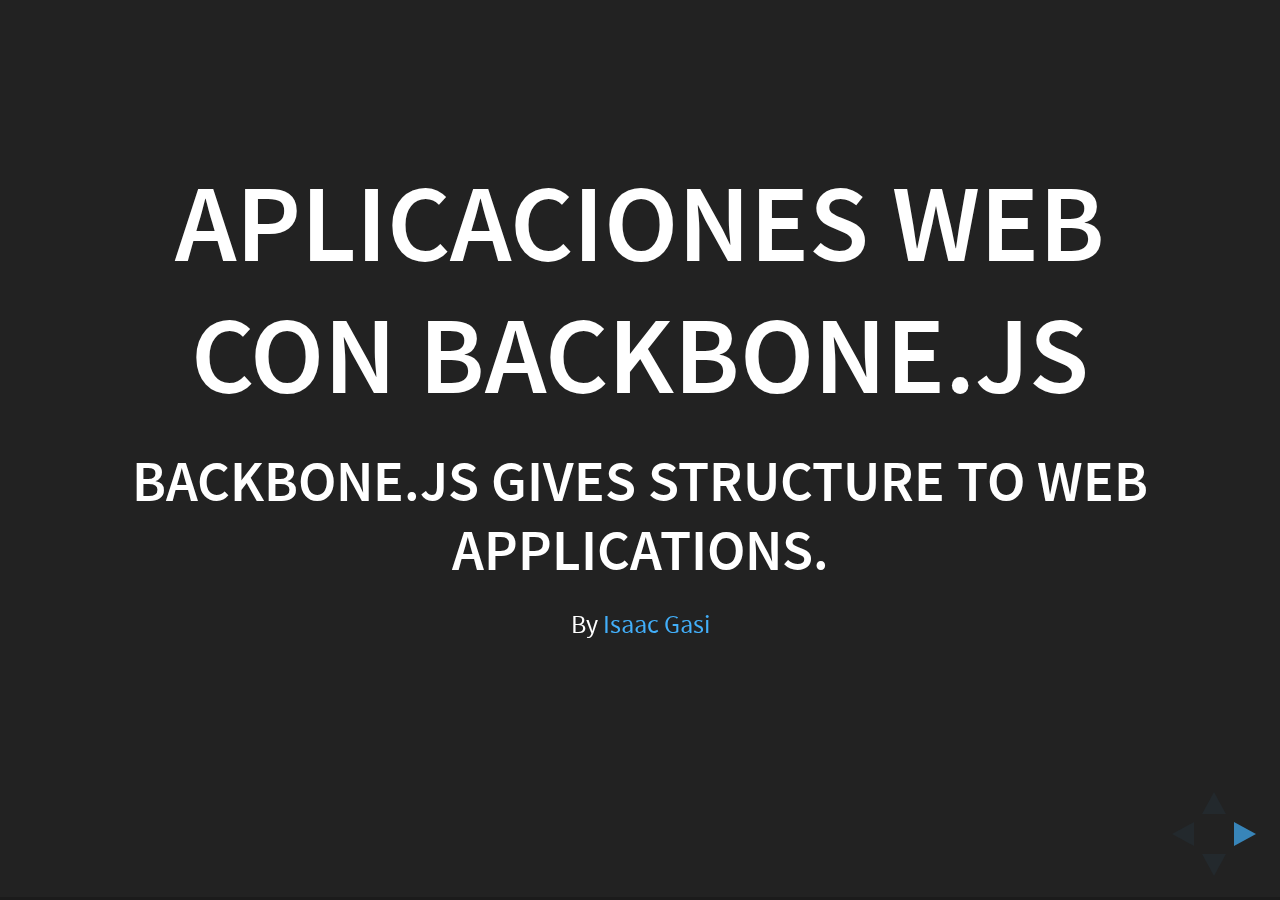
<file: meetuPHP/web-app-backbonejs.html>
<!doctype html>
<html lang="en">

	<head>
		<meta charset="utf-8">

		<title>Aplicaciones Web con Backbone.js - by igasi</title>

		<meta name="description" content="A framework for easily creating WEB Apps and SPAs">
		<meta name="author" content="Hakim El Hattab">

		<meta name="apple-mobile-web-app-capable" content="yes" />
		<meta name="apple-mobile-web-app-status-bar-style" content="black-translucent" />

		<meta name="viewport" content="width=device-width, initial-scale=1.0, maximum-scale=1.0, user-scalable=no, minimal-ui">

		<link rel="stylesheet" href="css/reveal.css">
		<link rel="stylesheet" href="css/theme/black.css" id="theme">

		<!-- Code syntax highlighting -->
		<link rel="stylesheet" href="lib/css/zenburn.css">

		<!-- Printing and PDF exports -->
		<script>
			var link = document.createElement( 'link' );
			link.rel = 'stylesheet';
			link.type = 'text/css';
			link.href = window.location.search.match( /print-pdf/gi ) ? 'css/print/pdf.css' : 'css/print/paper.css';
			document.getElementsByTagName( 'head' )[0].appendChild( link );
		</script>

		<!--[if lt IE 9]>
		<script src="lib/js/html5shiv.js"></script>
		<![endif]-->
	</head>

	<body>

		<div class="reveal">

			<!-- Any section element inside of this container is displayed as a slide -->
			<div class="slides">
				<section>
					<h1>Aplicaciones Web con Backbone.js</h1>
					<h3>Backbone.js gives structure to web applications.</h3>
					<p>
						<small>By <a href="http://igasi.github.io/">Isaac Gasi</a> </small>
					</p>
				</section>

				<section>
					<section>
						<h2>Introducción</h2>
						<p>
							La meta de toda arquitectura es <strong>construir algo bien hecho</strong>.
						</p>
						<p>
							En nuestro caso, queremos que nuestro código sea:
							<ul>
								<li>Funcional</li>
								<li>Legible y Entendible</li>
								<li>Mantenible y Durarero </li>
								<li>Bonito (¿Por qué no?)</li>
							</ul>
						</p>
					</section>
					<section>
						<h2>Y la realidad es</h2>
						<img width="" height="500" data-src="wabjs-img/codeugly.png">
					</section>
					<section>
						<h2>Es por eso que</h2>
						<p>
							Frameworks modernos de JavaScript y librerías te pueden brindar una structura y organización en tus proyectos, el establecimiento de una base mantenible desde el principio.
						</p>
						<p>
							Backbone.js es precisamente uno de estos Frameworks, es OpenSource, basado en jQuery, es ligero, simple, e implementa una variación del modelo MVC.
						</p>
					</section>
				</section>

				<!-- Example of nested vertical slides -->
				<section>
					<section>
						<h2>¿Qué es MVC?</h2>
						<p>
						Un camino fácil para la organización de su código utilizando variaciones de un patrón conocido.
						</p>
						<br>
						<p>
							MVC
							<br>
							Model-View-Controller 
							<br>
							(Modelo - Vista - Controlador)
						</p>
					</section>
					<section>
						<h2>Models</h2>
						<p>
						Representan un dominio específico de conocimiento y los datos de  en una aplicación. 
						<br>
						Piense en esto como un "tipo" de datos que puede modelar - como un usuario, fotos, o una nota de ToDo.
						</p>
					</section>
					<section>
						<h2>Views</h2>
						<p>
							Típicamente constituyen la interfaz de usuario en una aplicación (por ejemplo, markup y plantillas)
							<br>
							Pero no tiene que ser necesariamente sólo esto. 
							<br>
							Observan modelos, pero no se comunican directamente con ellos.
						</p>
					</section>
					<section>
						<h2>Controllers</h2>
						<p>
							Manejan la entrada de datos (por ejemplo, los clics, las acciones del usuario) y actualizan los modelos.
						</p>
					</section>
					<section>
						<h2>Por lo tanto, En una aplicación MVC:</h2>
						<ul>
							<li>La entrada del usuario actúa sobre controladores</li>
							<li>Los controladores actualizan los modelos</li>
							<li>Las vistas observan los modelos y actualizan la interfaz de usuario cuando se producen cambios</li>
						</ul>
						<img width="" height="350" data-src="wabjs-img/mvcprocess.png">  
					</section>
					<section>
						<h2>JavaScript MVC frameworks</h2>
						<p>
							No siempre siguen estrictamente el patrón anterior. Algunas soluciones (incluyendo Backbone.js) <strong>fusionan la responsabilidad del controlador en la vista</strong>, mientras que otros enfoques añaden componentes adicionales en la mezcla.
						</p>
					</section>
					<section>
						<h2>Por esta razón,</h2>
						<p>
							nos referimos a algunos Frameworks (en este caso Backbone.js) como un  modelo <strong>MV*</strong>
						</p>
						<img width="" height="450" data-src="wabjs-img/backbone_mvc.png">
					</section>
				</section>
					
				<section>
					<section>
						<h2>Backbone.js</h2>
						<p>
							Es una librería JavaScript ligera que añade estructura a su código del lado del cliente (browser). Esto hace que sea fácil de manejar y desacoplar las partes en su aplicación, dejándole con código que es más fácil de mantener a largo plazo.
						</p>
						<img width="" height="250" data-src="wabjs-img/backbone.png">
					</section>

					<section>
						<h2>en pocas palabras</h2>
						<img width="" height="350" data-src="wabjs-img/backbone3.jpg">
					</section>

					<section>
						<p>
							Desarrolladores suelen utilizar las bibliotecas como Backbone.js para crear aplicaciones de una sola página (SPAs). SPAs son aplicaciones web que se cargan en el navegador y luego reaccionan a los cambios de datos en el lado del cliente sin necesidad de que la página completa sea actualizada desde el servidor. More UX :)
						</p>
					</section>

					<section>
						<h2>Datos rápidos</h2>
						<ul>
							<li class="fragment">
							Componentes básicos: Modelo, Vista, Colección, Router. Hace cumplir su propio sabor de MV*
							</li>
							<li class="fragment">
								Comunicación basada en eventos entre Vistas y modelos. Es relativamente sencillo añadir detectores de eventos a cualquier atributo en un modelo, dando a los desarrolladores un control detallado sobre qué cambios en la vista.
							</li>
							<li class="fragment">
								Soporta enlaces de datos a través de eventos manuales o un Key-value observing (KVO) library.
							</li>
						</ul>
					</section>
					<section>
						<ul>
							<li class="fragment">
								Soporte para interfaces RESTful fuera de la caja (fuera de backbone), por lo que los modelos pueden ser fácilmente vinculado a un backend.
							</li>
							<li class="fragment">
								Extensivo sistema de eventos, es trivial agregar soporte.
							</li>
							<li class="fragment">
								Los prototipos pueden ser instanciados con la palabra reservada new.
							</li>
							<li class="fragment">
								Puedes ocupar el sistema de plantillas que desees, sin embargo, underscore viene por default.
							</li>
							<li class="fragment">
								Convenciones claras y flexibles para aplicaciones de estructuración. Backbone no fuerza el uso de todos sus componentes y puede trabajar con sólo aquellos necesarios
							</li>
						</ul>
					</section>
				</section>
				<section>
					<h1>IMPLEMENTACIÓN</h1>
				</section>
				<section>
					<h2>Como configuiramos</h2>

					<p>
						Basta con poner estas tres líneas, preferentemente al final del body (cuestiones de rendimiento)
					</p>

					<pre><code data-trim contenteditable>

<script src="https://ajax.googleapis.com/ajax/libs/jquery/1.9.1/jquery.min.js"></script>
<script src="http://documentcloud.github.com/underscore/underscore-min.js"></script>
<script src="http://documentcloud.github.com/backbone/backbone-min.js"></script>

					</code></pre>
				</section>

				<section>
					<section>
						<h2>Conceptos básicos</h2>
						<ul>
							<li class="fragment">Models: contienen datos para una aplicación, así como la lógica de todo estos datos</li>
							<li class="fragment">Views: no contienen el código HTML para su aplicación; contienen la lógica detrás de la presentación de los datos del modelo para el usuario</li>
							<li class="fragment">Template: Contiene el HTML base para presentar los datos</li>
							<li class="fragment">Collections: son un conjunto de modelos</li>
							<li class="fragment">Routers:  proporcionan una forma para que usted conecte URL (ya sean fragmentos de hash #, o reales) de las partes de su aplicación</li>
							<li class="fragment">Events: son una inversión básica de control; cuando sucede algo, debes hacer esto</li>
						</ul>
					</section>
				</section>
				
				<section>
					<section data-markdown>
						<script type="text/template">
							## Models

							Podemos usar un modelo simplemente definiendo

							```
							var Todo = Backbone.Model.extend({});
							```

							De esta manera podremos instanciar nuestro propio modelo

							```
							var todo2 = new Todo({
							  title: 'Check the attributes of both model instances in the console.',
							  completed: true
							});
							```

						</script>
					</section>
					<section data-markdown>
						<script type="text/template">
							## Extendiendo y definiendo nuestro modelo

							```
							var Todo = Backbone.Model.extend({
							  // Default todo attribute values
							  defaults: {
							    title: '',
							    completed: false
							  },

							  initialize: function(){
							    console.log('This model has been initialized.');
							    this.on('change:title', function(){
							        console.log('Title value for this model has changed.');
							    });
							  },

							  setTitle: function(newTitle){
							    this.set({ title: newTitle });
							  }
							});

							```
						</script>
					</section>
					<section data-markdown>
						<script type="text/template">
							## Ocupando nuestro modelo

							```
							var myTodo = new Todo();

							// Both of the following changes trigger the listener:
							myTodo.set('title', 'Check what\'s logged.');
							myTodo.setTitle('Go fishing on Sunday.');

							// But, this change type is not observed, so no listener is triggered:
							myTodo.set('completed', true);
							console.log('Todo set as completed: ' + myTodo.get('completed'));

							// Above logs:
							// This model has been initialized.
							// Title value for this model has changed.
							// Title value for this model has changed.
							// Todo set as completed: true

							```
						</script>
					</section>
					<section>
						<h2>
							Conclusión
						</h2>
						<p>
							Los modelos son muy utilies para definir la informaicón que vamos a definir en nuestra aplicación.
						</p>
						<p>
							En ellos se encuentra el puente para que los datos se estructuren y la información sea facilmente accesible.
						</p>
						<p>
							Definir correctamente nuestros modelos puede ayudar a que nuestro desarrollo se vuelva fácil.
						</p>
					</section>
				</section>
				
				<section>
					<section data-markdown>
						<script type="text/template">
							## Views

							Para definir una View 

							```
							var Todo = Backbone.View.extend({});
							```

							Sin embargo, a diferencia de los modelos, las Views necesitan definirse concretamente desde el principio, ya que en ellas además de escuchar a los modelos, se encarga de manejar el flujo de la aplicación.

						</script>
					</section>
					<section data-markdown>
						<script type="text/template">
							## Empecemos por la propiedad central

							**el** 

							es básicamente una referencia a un elemento del DOM y todas las vistas deben tener uno.

							```
							var TodosView = Backbone.View.extend({
							  tagName: 'ul', // required, but defaults to 'div' if not set
							  className: 'container', // optional, you can assign multiple classes to 
							                          // this property like so: 'container homepage'
							  id: 'todos' // optional
							});

							var todosView = new TodosView();
							console.log(todosView.el); // logs <ul id="todos" class="container"></ul>

							```
						</script>
					</section>
					<section data-markdown>
						<script type="text/template">
							## Definiendo el

							Si el elemento ya existe en la página, se puede establecer el como un selector CSS que coincide con el elemento.

							En una view ya instanciada
							```
							var todosView = new TodosView({el: $('#footer')});

							```
							
							O en desde la definición de la view
							```
							var TodosView = Backbone.View.extend({
							  el: '#footer'
							});
							```
						</script>
					</section>
					<section data-markdown>
						<script type="text/template">
							## Definamos una View típica 

							```
							var TodoView = Backbone.View.extend({

							  tagName:  'li',

							  // Cache the template function for a single item.
							  todoTpl: _.template( "An example template" ),

							  events: {
							    'dblclick label': 'edit',
							    'keypress .edit': 'updateOnEnter',
							    'blur .edit':   'close'
							  },

							  initialize: function (options) {
							    // In Backbone 1.1.0, if you want to access passed options in
							    // your view, you will need to save them as follows:
							    this.options = options || {};
							  },

							  // Re-render the title of the todo item.
							  render: function() {
							    this.$el.html( this.todoTpl( this.model.attributes ) );
							    this.input = this.$('.edit');
							    return this;
							  },

							  edit: function() {
							    // executed when todo label is double clicked
							  },

							  close: function() {
							    // executed when todo loses focus
							  },

							  updateOnEnter: function( e ) {
							    // executed on each keypress when in todo edit mode,
							    // but we'll wait for enter to get in action
							  }
							});

							var todoView = new TodoView();

							// log reference to a DOM element that corresponds to the view instance
							console.log(todoView.el); // logs <li></li>

							```
							
						</script>
					</section>
					<section>
						<h2>
							Conclusión
						</h2>
						<p>
							Las Views se encargan de encaminar los datos para que se muestren con un template especifico.
						</p>
						<p>
							También se encargan de tener el control/flujo de la aplicación, la interacción con usuario a través de eventos.
						</p>
						<p>
							Entonces las View se encargan de interactuar entre Usuario - DOM - Datos
						</p>
					</section>
				</section>

				<section>
					<section data-markdown>
						<script type="text/template">
							## Collections

							Normalmente, cuando se crea una colección usted también necesita definir una propiedad que especifica el tipo de modelo que su colección contendrá.

							```
							var Todo = Backbone.Model.extend({
							  defaults: {
							    title: '',
							    completed: false
							  }
							});

							var TodosCollection = Backbone.Collection.extend({
							  model: Todo
							});
							```

						</script>
					</section>
					<section data-markdown>
						<script type="text/template">
							## Interactuando con Collections

							```
							var Todo = Backbone.Model.extend({
							  defaults: {
							    title: '',
							    completed: false
							  }
							});

							var TodosCollection = Backbone.Collection.extend({
							  model: Todo
							});

							var a = new Todo({ title: 'Go to Jamaica.'}),
							    b = new Todo({ title: 'Go to China.'}),
							    c = new Todo({ title: 'Go to Disneyland.'});

							var todos = new TodosCollection([a,b]);
							console.log("Collection size: " + todos.length);
							// Logs: Collection size: 2

							todos.add(c);
							console.log("Collection size: " + todos.length);
							// Logs: Collection size: 3

							todos.remove([a,b]);
							console.log("Collection size: " + todos.length);
							// Logs: Collection size: 1

							todos.remove(c);
							console.log("Collection size: " + todos.length);
							// Logs: Collection size: 0

							```
						</script>
					</section>
					<section data-markdown>
						<script type="text/template">
							## Recuperando modelos

							```
							var myTodo = new Todo({title:'Read the whole book', id: 2});

							// pass array of models on collection instantiation
							var todos = new TodosCollection([myTodo]);

							var todo2 = todos.get(2);

							// Models, as objects, are passed by reference
							console.log(todo2 === myTodo); // true
							```
						</script>
					</section>
					<section>
						<h2>
							Conclusión
						</h2>
						<p>
							Las colleciones son muy utiles para manejar grupos de información con estructuras similares, por ejemplo, una lista de usuarios, lista de libros, lista de tareas. 
						</p>
						<p>
							La interacción con las collecciones es muy simple, a atrvés de ella podemos encontrar uno o varios modelos que necesitamos para interacción con nuestra view.
						</p>
						<p>
							Las colecciones también implementan eventos, por lo cual, escuchar cuando se agrega, elimina, edita, o inlcusive resetar toda la colección es muy simple, esto facilita el uso dentro de las views.
						</p>
					</section>
				</section>

				<section>
					<section data-markdown>
						<script type="text/template">
							## RESTful Persistence

							Hasta el momento, todos nuestros datos de ejemplo se ha creado en el navegador. Para la mayoría de aplicaciones de una sola página, los modelos se derivan de un almacén de datos que reside en un servidor. Esta es un área en la que Backbone simplifica dramáticamente el código que se tiene que escribir para realizar la sincronización REST con un servidor a través de una API simple en sus modelos y colecciones.

							```
							Collections.fetch();
							```

						</script>
					</section>
					<section data-markdown>
						<script type="text/template">
							## Recuperando modelos del server

							```
							var Todo = Backbone.Model.extend({
							  defaults: {
							    title: '',
							    completed: false
							  }
							});

							var TodosCollection = Backbone.Collection.extend({
							  model: Todo,
							  url: '/todos'
							});

							var todos = new TodosCollection();
							todos.fetch(); // sends HTTP GET to /todos

							```
							Recupera un conjunto de modelos desde el servidor en forma de una matriz JSON mediante el envío de una solicitud HTTP GET a la URL especificada por la propiedad url de la colección.
						</script>
					</section>
					<section data-markdown>
						<script type="text/template">
							## Guardando modelos en el server

							Los cambios a los modelos se realizan individualmente utilizando el método del modelo de save(). Cuando save() se llama en un modelo que era inverosímil desde el servidor, se construye una URL añadiendo id del modelo a la URL de la colección y envía un PUT HTTP al servidor. 

							Si el modelo es una nueva instancia que se creó en el navegador (es decir, no tiene un id) entonces un HTTP POST se envía a la URL de la colección. Collections.create() se puede utilizar para crear un nuevo modelo a la colección, y enviarlo al servidor en una sola llamada al método.
						</script>
					</section>
					<section data-markdown>
						<script type="text/template">
							## Guardando modelos del server

							```
							var Todo = Backbone.Model.extend({
							  defaults: {
							    title: '',
							    completed: false
							  }
							});

							var TodosCollection = Backbone.Collection.extend({
							  model: Todo,
							  url: '/todos'
							});

							var todos = new TodosCollection();
							todos.fetch();

							var todo2 = todos.get(2);
							todo2.set('title', 'go fishing');
							todo2.save(); // sends HTTP PUT to /todos/2

							todos.create({title: 'Try out code samples'}); // sends HTTP POST to /todos and adds to collection
							```
							
						</script>
					</section>
					<section data-markdown>
						<script type="text/template">
							## Eliminando modelos del server

							A diferencia Collection.remove() que sólo elimina un modelo de una colección, Model.destroy() también enviará un DELETE HTTP a la URL de la colección.

							```
							var Todo = Backbone.Model.extend({
							  defaults: {
							    title: '',
							    completed: false
							  }
							});

							var TodosCollection = Backbone.Collection.extend({
							  model: Todo,
							  url: '/todos'
							});

							var todos = new TodosCollection();
							todos.fetch();

							var todo2 = todos.get(2);
							todo2.destroy(); // sends HTTP DELETE to /todos/2 and removes from collection
							```
							
						</script>
					</section>

					<section>
						<h2>
							Conclusión
						</h2>
						<p>
							Consumir una APIRest es totalmente fácil implementadolos desde una colleción de datos. 
						</p>
						<p>
							Es importante que el Backend con el cuál se este sincronizando este configurado para una comunicación a través de url semánticas.
						</p>
						<p>
							En concreto consumir web services lo hace Backbone por nosotros, entonces sólo nos debemos concentrar en que nuestras colleciones esten debidamente comunicadas con las Views, es decir, dedicardos por completo a nuestra App.
						</p>
					</section>
				</section>

				<section>
					<section data-markdown>
						<script type="text/template">
							## Routers

							En Backbone, routers proporcionan una forma para que usted conecte URL (fragmentos ya sea de hash #, o real) de las partes de su aplicación. 
							Cualquier pieza de la aplicación que quieres ser bookmarkable, compartible, y de vuelta-button-poder, necesita una dirección URL.

							```
							http://example.com/#about
							http://example.com/#search/seasonal-horns/page2
							```


						</script>
					</section>
					<section data-markdown>
						<script type="text/template">
							## Router e History

							```
							var TodoRouter = Backbone.Router.extend({
							  /* define the route and function maps for this router */
							  routes: {
							    "about" : "showAbout",
							    "search/:query" : "searchTodos",
							    "search/:query/p:page" : "searchTodos"
							  },

							  showAbout: function(){},

							  searchTodos: function(query, page){
							    var page_number = page || 1;
							    console.log("Page number: " + page_number + " of the results for todos containing the word: " + query);
							  }
							});

							var myTodoRouter = new TodoRouter();

							Backbone.history.start();

							// Go to and check console:
							// http://localhost/#search/job/p3   logs: Page number: 3 of the results for todos containing the word: job
							// http://localhost/#search/job      logs: Page number: 1 of the results for todos containing the word: job 
							// etc.

							```
						</script>
					</section>
				
					<section>
						<h2>
							Conclusión
						</h2>
						<p>
							Los routes nos permiten navegar en el flujo de la App.
						</p>
						<p>
							Cuándo se utilizan los routes es recomendable implementar history, dado que esto activará la historía del navegador, y podremos sacerle beneficio en cuanto a rendimiento y accesibilidad para el usuario.
						</p>
						<p>
							POdemos ocupar los router como handlers para nuestras views, collections o models.
						</p>
					</section>
				</section>

				<section>
					<section>
						<h2>
							Con Headless Drupal
						</h2>
						<p>
							Realmente este es un tema amplio, sin embargo mencionaré algunos tips, para implementar backbone con un drupal decouple.
						</p>
					</section>
					<section>
						<ul>
							<li class="fragment">Define un APIRest con el backend de drupal, y construyes tu App con Backbone, ocupando las collections y definiendo la url para el manejo de los web services. Tanto el back con el front residen en instancias diferentes.</li>
							<li class="fragment">Se puede hacer un semi-decouple, esto quiere decir que sólo fragmentos de drupal se implemente con backbone, esta técnica me agrada ya que dejas el manejo pesado de contenido a drupal, y te enfoncas en dejarle el manejo de partes especificas a backbone, es decir, desarrollar pequeñas app de backbone dentro de drupal ocupando el sistema de templates, e incluyendo tu definicón con preprocesadores dentro de tu theme. Al final resulta una sola instancia  optimizada con partes de front-end moderno.</li>
							
						</ul>
					</section>
				</section>

				<section>
					<h2>Más recursos</h2>
					<ul>
						<li>Google :) </li>
						<li><a href="http://backbonejs.org/">Documentación Backbone</a></li>
						<li><a href="http://underscorejs.org/">Documentación Underscore</a></li>
						<li><a href="http://addyosmani.github.io/backbone-fundamentals/">Libro: Developing Backbone.js Applications</a></li>
						<li><a href="http://api.jquery.com/">Documentación jQuery</a></li>
						<li><a href="http://librosweb.es/libro/javascript/">Libro: Introducción a JavaScript</a></li>
					</ul>
				</section>

				<section style="text-align: left;">
					<h1>THE END</h1>
					<p>
						Isaac García Sierra <br>
						Back End Developer <br>
						igasi.github.io <br>
						@isaac_gasi <br>
					</p>
				</section>

			</div>

		</div>

		<script src="lib/js/head.min.js"></script>
		<script src="js/reveal.js"></script>

		<script>

			// Full list of configuration options available at:
			// https://github.com/hakimel/reveal.js#configuration
			Reveal.initialize({
				controls: true,
				progress: true,
				history: true,
				center: true,

				transition: 'slide', // none/fade/slide/convex/concave/zoom

				// Optional reveal.js plugins
				dependencies: [
					{ src: 'lib/js/classList.js', condition: function() { return !document.body.classList; } },
					{ src: 'plugin/markdown/marked.js', condition: function() { return !!document.querySelector( '[data-markdown]' ); } },
					{ src: 'plugin/markdown/markdown.js', condition: function() { return !!document.querySelector( '[data-markdown]' ); } },
					{ src: 'plugin/highlight/highlight.js', async: true, condition: function() { return !!document.querySelector( 'pre code' ); }, callback: function() { hljs.initHighlightingOnLoad(); } },
					{ src: 'plugin/zoom-js/zoom.js', async: true },
					{ src: 'plugin/notes/notes.js', async: true }
				]
			});

		</script>

	</body>
</html>
</file>
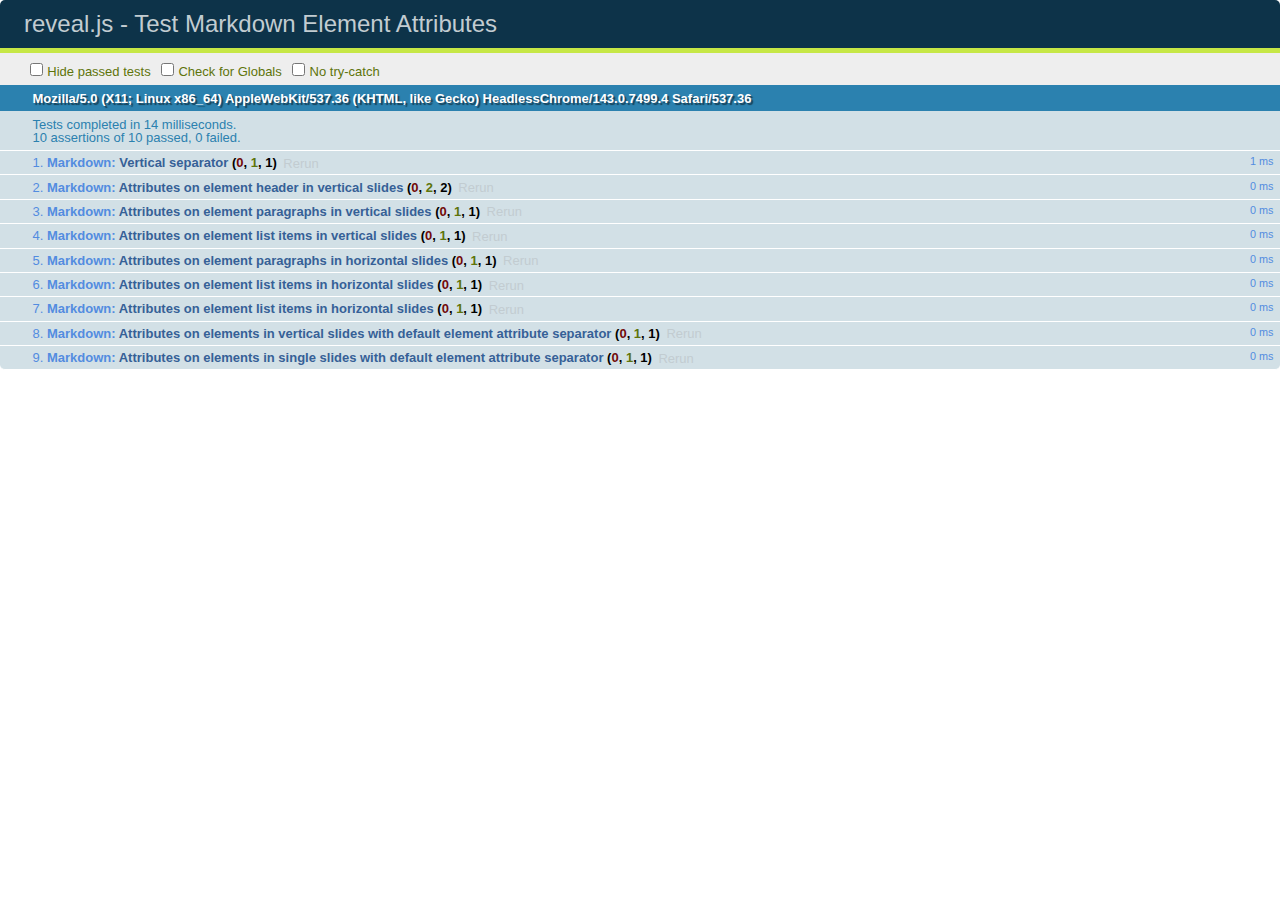
<file: meetuPHP/test/test-markdown-element-attributes.html>
<!doctype html>
<html lang="en">

	<head>
		<meta charset="utf-8">

		<title>reveal.js - Test Markdown Element Attributes</title>

		<link rel="stylesheet" href="../css/reveal.css">
		<link rel="stylesheet" href="qunit-1.12.0.css">
	</head>

	<body style="overflow: auto;">

		<div id="qunit"></div>
		<div id="qunit-fixture"></div>

		<div class="reveal" style="display: none;">

			<div class="slides">

				<!-- <section data-markdown="example.md" data-separator="^\n\n\n" data-separator-vertical="^\n\n"></section> -->

				<!-- Slides are separated by newline + three dashes + newline, vertical slides identical but two dashes -->
				<section data-markdown data-separator="^\n---\n$" data-separator-vertical="^\n--\n$" data-element-attributes="{_\s*?([^}]+?)}">>
					<script type="text/template">
						## Slide 1.1
						<!-- {_class="fragment fade-out" data-fragment-index="1"} -->

						--

						## Slide 1.2
						<!-- {_class="fragment shrink"} -->

						Paragraph 1
						<!-- {_class="fragment grow"} -->

						Paragraph 2
						<!-- {_class="fragment grow"} -->

						- list item 1 <!-- {_class="fragment grow"} -->
						- list item 2 <!-- {_class="fragment grow"} -->
						- list item 3 <!-- {_class="fragment grow"} -->


						---

						## Slide 2


						Paragraph 1.2  
						multi-line <!-- {_class="fragment highlight-red"} -->

						Paragraph 2.2 <!-- {_class="fragment highlight-red"} -->

						Paragraph 2.3 <!-- {_class="fragment highlight-red"} -->

						Paragraph 2.4 <!-- {_class="fragment highlight-red"} -->

						- list item 1 <!-- {_class="fragment highlight-green"} -->
						- list item 2<!-- {_class="fragment highlight-green"} -->
						- list item 3<!-- {_class="fragment highlight-green"} -->
						- list item 4
						<!-- {_class="fragment highlight-green"} -->
						- list item 5<!-- {_class="fragment highlight-green"} -->

						Test

						![Example Picture](examples/assets/image2.png)
						<!-- {_class="reveal stretch"} -->

					</script>
				</section>



				<section 	data-markdown data-separator="^\n\n\n"
									data-separator-vertical="^\n\n"
									data-separator-notes="^Note:"
									data-charset="utf-8">
					<script type="text/template">
						# Test attributes in Markdown with default separator
						## Slide 1 Def <!-- .element: class="fragment highlight-red" data-fragment-index="1" -->


						## Slide 2 Def
						<!-- .element: class="fragment highlight-red" -->

					</script>
				</section>

				<section data-markdown>
				  <script type="text/template">
					## Hello world
					A paragraph
					<!-- .element: class="fragment highlight-blue" -->
				  </script>
				</section>

				<section data-markdown>
				  <script type="text/template">
					## Hello world

					Multiple  
					Line
					<!-- .element: class="fragment highlight-blue" -->
				  </script>
				</section>

				<section data-markdown>
				  <script type="text/template">
					## Hello world

					Test<!-- .element: class="fragment highlight-blue" -->

					More Test
				  </script>
				</section>


			</div>

		</div>

		<script src="../lib/js/head.min.js"></script>
		<script src="../js/reveal.js"></script>
		<script src="../plugin/markdown/marked.js"></script>
		<script src="../plugin/markdown/markdown.js"></script>
		<script src="qunit-1.12.0.js"></script>

		<script src="test-markdown-element-attributes.js"></script>

	</body>
</html>
</file>
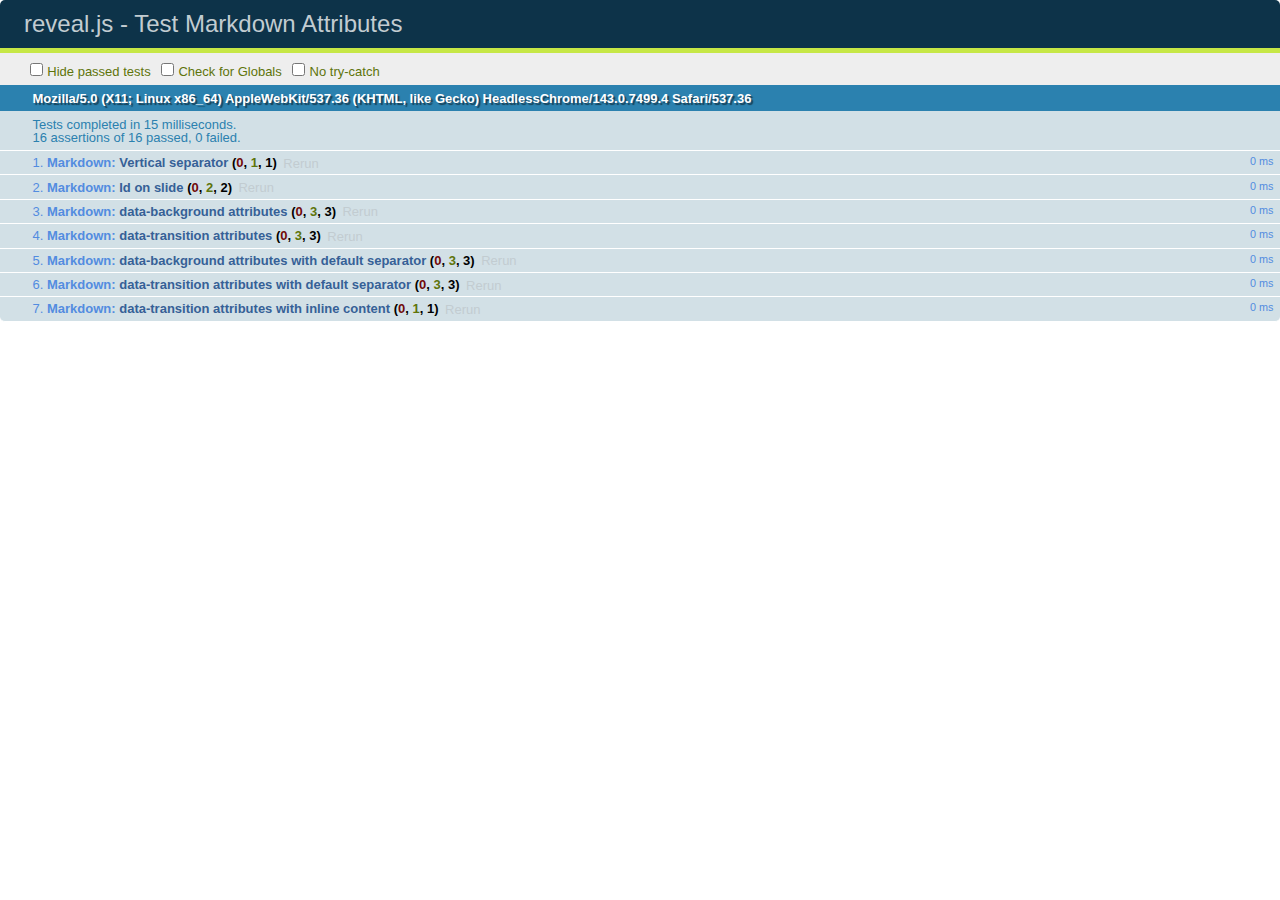
<file: meetuPHP/test/test-markdown-slide-attributes.html>
<!doctype html>
<html lang="en">

	<head>
		<meta charset="utf-8">

		<title>reveal.js - Test Markdown Attributes</title>

		<link rel="stylesheet" href="../css/reveal.css">
		<link rel="stylesheet" href="qunit-1.12.0.css">
	</head>

	<body style="overflow: auto;">

		<div id="qunit"></div>
		<div id="qunit-fixture"></div>

		<div class="reveal" style="display: none;">

			<div class="slides">

				<!-- <section data-markdown="example.md" data-separator="^\n\n\n" data-separator-vertical="^\n\n"></section> -->

				<!-- Slides are separated by three lines, vertical slides by two lines, attributes are one any line starting with (spaces and) two dashes -->
				<section 	data-markdown data-separator="^\n\n\n"
									data-separator-vertical="^\n\n"
									data-separator-notes="^Note:"
									data-attributes="--\s(.*?)$"
									data-charset="utf-8">
					<script type="text/template">
						# Test attributes in Markdown
						## Slide 1



						## Slide 2
						<!-- -- id="slide2" data-transition="zoom" data-background="#A0C66B" -->


						## Slide 2.1
						<!-- -- data-background="#ff0000" data-transition="fade" -->


						## Slide 2.2
						[Link to Slide2](#/slide2)



						## Slide 3
						<!-- -- data-transition="zoom" data-background="#C6916B" -->



						## Slide 4
					</script>
				</section>

				<section 	data-markdown data-separator="^\n\n\n"
									data-separator-vertical="^\n\n"
									data-separator-notes="^Note:"
									data-charset="utf-8">
					<script type="text/template">
						# Test attributes in Markdown with default separator
						## Slide 1 Def



						## Slide 2 Def
						<!-- .slide: id="slide2def" data-transition="concave" data-background="#A7C66B" -->


						## Slide 2.1 Def
						<!-- .slide: data-background="#f70000" data-transition="page" -->


						## Slide 2.2 Def
						[Link to Slide2](#/slide2def)



						## Slide 3 Def
						<!-- .slide: data-transition="concave" data-background="#C7916B" -->



						## Slide 4
					</script>
				</section>

				<section data-markdown>
					<script type="text/template">
						<!-- .slide: data-background="#ff0000" -->
						## Hello world
					</script>
				</section>

				<section data-markdown>
					<script type="text/template">
						## Hello world
						<!-- .slide: data-background="#ff0000" -->
					</script>
				</section>

				<section data-markdown>
					<script type="text/template">
						## Hello world

						Test
						<!-- .slide: data-background="#ff0000" -->

						More Test
					</script>
				</section>

			</div>

		</div>

		<script src="../lib/js/head.min.js"></script>
		<script src="../js/reveal.js"></script>
		<script src="../plugin/markdown/marked.js"></script>
		<script src="../plugin/markdown/markdown.js"></script>
		<script src="qunit-1.12.0.js"></script>

		<script src="test-markdown-slide-attributes.js"></script>

	</body>
</html>
</file>
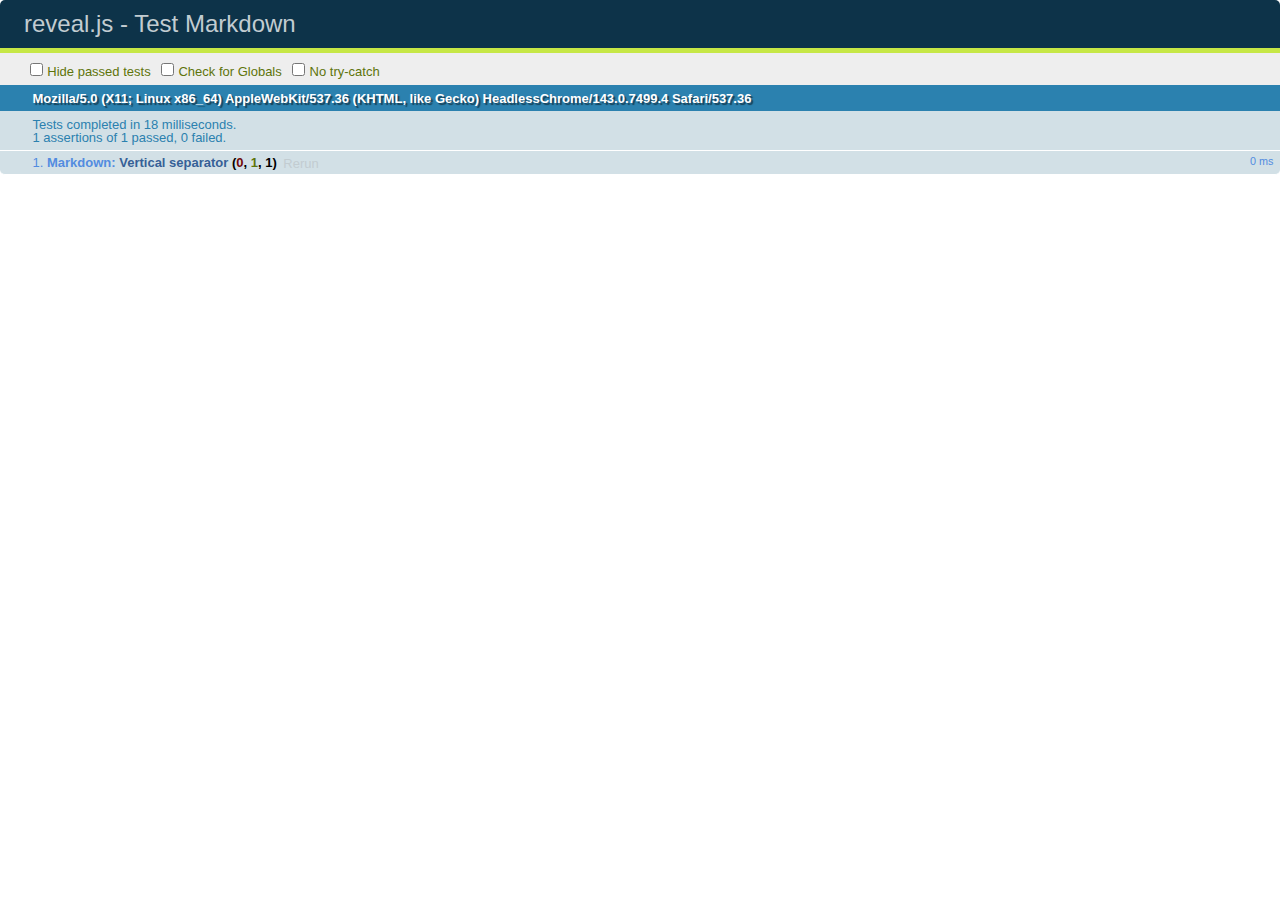
<file: meetuPHP/test/test-markdown.html>
<!doctype html>
<html lang="en">

	<head>
		<meta charset="utf-8">

		<title>reveal.js - Test Markdown</title>

		<link rel="stylesheet" href="../css/reveal.css">
		<link rel="stylesheet" href="qunit-1.12.0.css">
	</head>

	<body style="overflow: auto;">

		<div id="qunit"></div>
  		<div id="qunit-fixture"></div>

		<div class="reveal" style="display: none;">

			<div class="slides">

				<!-- <section data-markdown="example.md" data-separator="^\n\n\n" data-separator-vertical="^\n\n"></section> -->

				<!-- Slides are separated by newline + three dashes + newline, vertical slides identical but two dashes -->
				<section data-markdown data-separator="^\n---\n$" data-separator-vertical="^\n--\n$">
					<script type="text/template">
						## Slide 1.1

						--

						## Slide 1.2

						---

						## Slide 2
					</script>
				</section>

			</div>

		</div>

		<script src="../lib/js/head.min.js"></script>
		<script src="../js/reveal.js"></script>
		<script src="../plugin/markdown/marked.js"></script>
		<script src="../plugin/markdown/markdown.js"></script>
		<script src="qunit-1.12.0.js"></script>

		<script src="test-markdown.js"></script>

	</body>
</html>
</file>
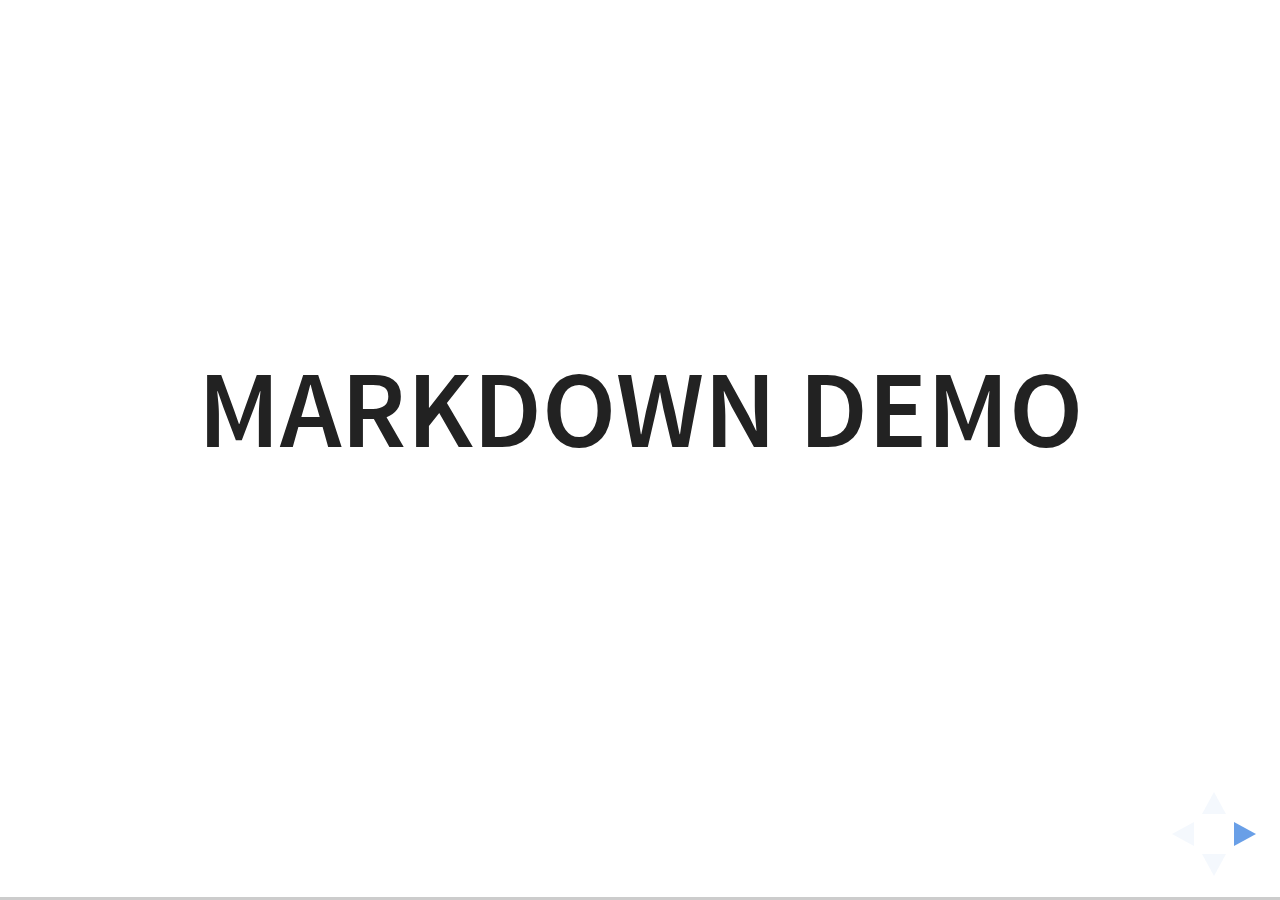
<file: meetuPHP/plugin/markdown/example.html>
<!doctype html>
<html lang="en">

	<head>
		<meta charset="utf-8">

		<title>reveal.js - Markdown Demo</title>

		<link rel="stylesheet" href="../../css/reveal.css">
		<link rel="stylesheet" href="../../css/theme/white.css" id="theme">

        <link rel="stylesheet" href="../../lib/css/zenburn.css">
	</head>

	<body>

		<div class="reveal">

			<div class="slides">

                <!-- Use external markdown resource, separate slides by three newlines; vertical slides by two newlines -->
                <section data-markdown="example.md" data-separator="^\n\n\n" data-separator-vertical="^\n\n"></section>

                <!-- Slides are separated by three dashes (quick 'n dirty regular expression) -->
                <section data-markdown data-separator="---">
                    <script type="text/template">
                        ## Demo 1
                        Slide 1
                        ---
                        ## Demo 1
                        Slide 2
                        ---
                        ## Demo 1
                        Slide 3
                    </script>
                </section>

                <!-- Slides are separated by newline + three dashes + newline, vertical slides identical but two dashes -->
                <section data-markdown data-separator="^\n---\n$" data-separator-vertical="^\n--\n$">
                    <script type="text/template">
                        ## Demo 2
                        Slide 1.1

                        --

                        ## Demo 2
                        Slide 1.2

                        ---

                        ## Demo 2
                        Slide 2
                    </script>
                </section>

                <!-- No "extra" slides, since there are no separators defined (so they'll become horizontal rulers) -->
                <section data-markdown>
                    <script type="text/template">
                        A

                        ---

                        B

                        ---

                        C
                    </script>
                </section>

                <!-- Slide attributes -->
                <section data-markdown>
                    <script type="text/template">
                        <!-- .slide: data-background="#000000" -->
                        ## Slide attributes
                    </script>
                </section>

                <!-- Element attributes -->
                <section data-markdown>
                    <script type="text/template">
                        ## Element attributes
                        - Item 1 <!-- .element: class="fragment" data-fragment-index="2" -->
                        - Item 2 <!-- .element: class="fragment" data-fragment-index="1" -->
                    </script>
                </section>

                <!-- Code -->
                <section data-markdown>
                    <script type="text/template">
                        ```php
                        public function foo()
                        {
                            $foo = array(
                                'bar' => 'bar'
                            )
                        }
                        ```
                    </script>
                </section>

            </div>
		</div>

		<script src="../../lib/js/head.min.js"></script>
		<script src="../../js/reveal.js"></script>

		<script>

			Reveal.initialize({
				controls: true,
				progress: true,
				history: true,
				center: true,

				// Optional libraries used to extend on reveal.js
				dependencies: [
					{ src: '../../lib/js/classList.js', condition: function() { return !document.body.classList; } },
					{ src: 'marked.js', condition: function() { return !!document.querySelector( '[data-markdown]' ); } },
                    { src: 'markdown.js', condition: function() { return !!document.querySelector( '[data-markdown]' ); } },
                    { src: '../highlight/highlight.js', async: true, callback: function() { hljs.initHighlightingOnLoad(); } },
					{ src: '../notes/notes.js' }
				]
			});

		</script>

	</body>
</html>
</file>
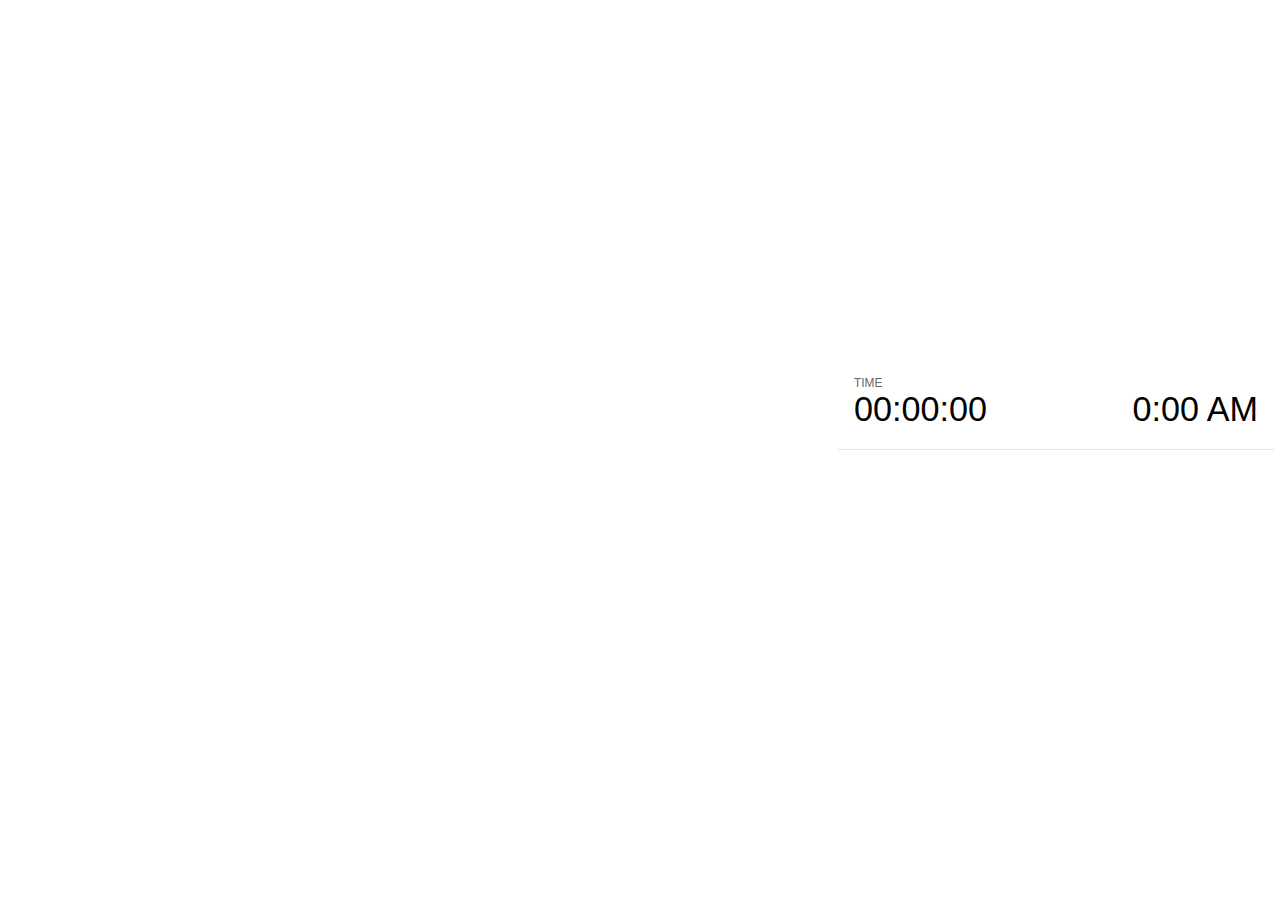
<file: meetuPHP/plugin/notes/notes.html>
<!doctype html>
<html lang="en">
	<head>
		<meta charset="utf-8">

		<title>reveal.js - Slide Notes</title>

		<style>
			body {
				font-family: Helvetica;
			}

			#current-slide,
			#upcoming-slide,
			#speaker-controls {
				padding: 6px;
				box-sizing: border-box;
				-moz-box-sizing: border-box;
			}

			#current-slide iframe,
			#upcoming-slide iframe {
				width: 100%;
				height: 100%;
				border: 1px solid #ddd;
			}

			#current-slide .label,
			#upcoming-slide .label {
				position: absolute;
				top: 10px;
				left: 10px;
				font-weight: bold;
				font-size: 14px;
				z-index: 2;
				color: rgba( 255, 255, 255, 0.9 );
			}

			#current-slide {
				position: absolute;
				width: 65%;
				height: 100%;
				top: 0;
				left: 0;
				padding-right: 0;
			}

			#upcoming-slide {
				position: absolute;
				width: 35%;
				height: 40%;
				right: 0;
				top: 0;
			}

			#speaker-controls {
				position: absolute;
				top: 40%;
				right: 0;
				width: 35%;
				height: 60%;
				overflow: auto;

				font-size: 18px;
			}

				.speaker-controls-time.hidden,
				.speaker-controls-notes.hidden {
					display: none;
				}

				.speaker-controls-time .label,
				.speaker-controls-notes .label {
					text-transform: uppercase;
					font-weight: normal;
					font-size: 0.66em;
					color: #666;
					margin: 0;
				}

				.speaker-controls-time {
					border-bottom: 1px solid rgba( 200, 200, 200, 0.5 );
					margin-bottom: 10px;
					padding: 10px 16px;
					padding-bottom: 20px;
					cursor: pointer;
				}

				.speaker-controls-time .reset-button {
					opacity: 0;
					float: right;
					color: #666;
					text-decoration: none;
				}
				.speaker-controls-time:hover .reset-button {
					opacity: 1;
				}

				.speaker-controls-time .timer,
				.speaker-controls-time .clock {
					width: 50%;
					font-size: 1.9em;
				}

				.speaker-controls-time .timer {
					float: left;
				}

				.speaker-controls-time .clock {
					float: right;
					text-align: right;
				}

				.speaker-controls-time span.mute {
					color: #bbb;
				}

				.speaker-controls-notes {
					padding: 10px 16px;
				}

				.speaker-controls-notes .value {
					margin-top: 5px;
					line-height: 1.4;
					font-size: 1.2em;
				}

			.clear {
				clear: both;
			}

			@media screen and (max-width: 1080px) {
				#speaker-controls {
					font-size: 16px;
				}
			}

			@media screen and (max-width: 900px) {
				#speaker-controls {
					font-size: 14px;
				}
			}

			@media screen and (max-width: 800px) {
				#speaker-controls {
					font-size: 12px;
				}
			}

		</style>
	</head>

	<body>

		<div id="current-slide"></div>
		<div id="upcoming-slide"><span class="label">UPCOMING:</span></div>
		<div id="speaker-controls">
			<div class="speaker-controls-time">
				<h4 class="label">Time <span class="reset-button">Click to Reset</span></h4>
				<div class="clock">
					<span class="clock-value">0:00 AM</span>
				</div>
				<div class="timer">
					<span class="hours-value">00</span><span class="minutes-value">:00</span><span class="seconds-value">:00</span>
				</div>
				<div class="clear"></div>
			</div>

			<div class="speaker-controls-notes hidden">
				<h4 class="label">Notes</h4>
				<div class="value"></div>
			</div>
		</div>

		<script src="../../plugin/markdown/marked.js"></script>
		<script>

			(function() {

				var notes,
					notesValue,
					currentState,
					currentSlide,
					upcomingSlide,
					connected = false;

				window.addEventListener( 'message', function( event ) {

					var data = JSON.parse( event.data );

					// Messages sent by the notes plugin inside of the main window
					if( data && data.namespace === 'reveal-notes' ) {
						if( data.type === 'connect' ) {
							handleConnectMessage( data );
						}
						else if( data.type === 'state' ) {
							handleStateMessage( data );
						}
					}
					// Messages sent by the reveal.js inside of the current slide preview
					else if( data && data.namespace === 'reveal' ) {
						if( /ready/.test( data.eventName ) ) {
							// Send a message back to notify that the handshake is complete
							window.opener.postMessage( JSON.stringify({ namespace: 'reveal-notes', type: 'connected'} ), '*' );
						}
						else if( /slidechanged|fragmentshown|fragmenthidden|overviewshown|overviewhidden|paused|resumed/.test( data.eventName ) && currentState !== JSON.stringify( data.state ) ) {
							window.opener.postMessage( JSON.stringify({ method: 'setState', args: [ data.state ]} ), '*' );
						}
					}

				} );

				/**
				 * Called when the main window is trying to establish a
				 * connection.
				 */
				function handleConnectMessage( data ) {

					if( connected === false ) {
						connected = true;

						setupIframes( data );
						setupKeyboard();
						setupNotes();
						setupTimer();
					}

				}

				/**
				 * Called when the main window sends an updated state.
				 */
				function handleStateMessage( data ) {

					// Store the most recently set state to avoid circular loops
					// applying the same state
					currentState = JSON.stringify( data.state );

					// No need for updating the notes in case of fragment changes
					if ( data.notes ) {
						notes.classList.remove( 'hidden' );
						if( data.markdown ) {
							notesValue.innerHTML = marked( data.notes );
						}
						else {
							notesValue.innerHTML = data.notes;
						}
					}
					else {
						notes.classList.add( 'hidden' );
					}

					// Update the note slides
					currentSlide.contentWindow.postMessage( JSON.stringify({ method: 'setState', args: [ data.state ] }), '*' );
					upcomingSlide.contentWindow.postMessage( JSON.stringify({ method: 'setState', args: [ data.state ] }), '*' );
					upcomingSlide.contentWindow.postMessage( JSON.stringify({ method: 'next' }), '*' );

				}

				// Limit to max one state update per X ms
				handleStateMessage = debounce( handleStateMessage, 200 );

				/**
				 * Forward keyboard events to the current slide window.
				 * This enables keyboard events to work even if focus
				 * isn't set on the current slide iframe.
				 */
				function setupKeyboard() {

					document.addEventListener( 'keydown', function( event ) {
						currentSlide.contentWindow.postMessage( JSON.stringify({ method: 'triggerKey', args: [ event.keyCode ] }), '*' );
					} );

				}

				/**
				 * Creates the preview iframes.
				 */
				function setupIframes( data ) {

					var params = [
						'receiver',
						'progress=false',
						'history=false',
						'transition=none',
						'autoSlide=0',
						'backgroundTransition=none'
					].join( '&' );

					var hash = '#/' + data.state.indexh + '/' + data.state.indexv;
					var currentURL = data.url + '?' + params + '&postMessageEvents=true' + hash;
					var upcomingURL = data.url + '?' + params + '&controls=false' + hash;

					currentSlide = document.createElement( 'iframe' );
					currentSlide.setAttribute( 'width', 1280 );
					currentSlide.setAttribute( 'height', 1024 );
					currentSlide.setAttribute( 'src', currentURL );
					document.querySelector( '#current-slide' ).appendChild( currentSlide );

					upcomingSlide = document.createElement( 'iframe' );
					upcomingSlide.setAttribute( 'width', 640 );
					upcomingSlide.setAttribute( 'height', 512 );
					upcomingSlide.setAttribute( 'src', upcomingURL );
					document.querySelector( '#upcoming-slide' ).appendChild( upcomingSlide );

				}

				/**
				 * Setup the notes UI.
				 */
				function setupNotes() {

					notes = document.querySelector( '.speaker-controls-notes' );
					notesValue = document.querySelector( '.speaker-controls-notes .value' );

				}

				/**
				 * Create the timer and clock and start updating them
				 * at an interval.
				 */
				function setupTimer() {

					var start = new Date(),
						timeEl = document.querySelector( '.speaker-controls-time' ),
						clockEl = timeEl.querySelector( '.clock-value' ),
						hoursEl = timeEl.querySelector( '.hours-value' ),
						minutesEl = timeEl.querySelector( '.minutes-value' ),
						secondsEl = timeEl.querySelector( '.seconds-value' );

					function _updateTimer() {

						var diff, hours, minutes, seconds,
							now = new Date();

						diff = now.getTime() - start.getTime();
						hours = Math.floor( diff / ( 1000 * 60 * 60 ) );
						minutes = Math.floor( ( diff / ( 1000 * 60 ) ) % 60 );
						seconds = Math.floor( ( diff / 1000 ) % 60 );

						clockEl.innerHTML = now.toLocaleTimeString( 'en-US', { hour12: true, hour: '2-digit', minute:'2-digit' } );
						hoursEl.innerHTML = zeroPadInteger( hours );
						hoursEl.className = hours > 0 ? '' : 'mute';
						minutesEl.innerHTML = ':' + zeroPadInteger( minutes );
						minutesEl.className = minutes > 0 ? '' : 'mute';
						secondsEl.innerHTML = ':' + zeroPadInteger( seconds );

					}

					// Update once directly
					_updateTimer();

					// Then update every second
					setInterval( _updateTimer, 1000 );

					timeEl.addEventListener( 'click', function() {
						start = new Date();
						_updateTimer();
						return false;
					} );

				}

				function zeroPadInteger( num ) {

					var str = '00' + parseInt( num );
					return str.substring( str.length - 2 );

				}

				/**
				 * Limits the frequency at which a function can be called.
				 */
				function debounce( fn, ms ) {

					var lastTime = 0,
						timeout;

					return function() {

						var args = arguments;
						var context = this;

						clearTimeout( timeout );

						var timeSinceLastCall = Date.now() - lastTime;
						if( timeSinceLastCall > ms ) {
							fn.apply( context, args );
							lastTime = Date.now();
						}
						else {
							timeout = setTimeout( function() {
								fn.apply( context, args );
								lastTime = Date.now();
							}, ms - timeSinceLastCall );
						}

					}

				}

			})();

		</script>
	</body>
</html>
</file>
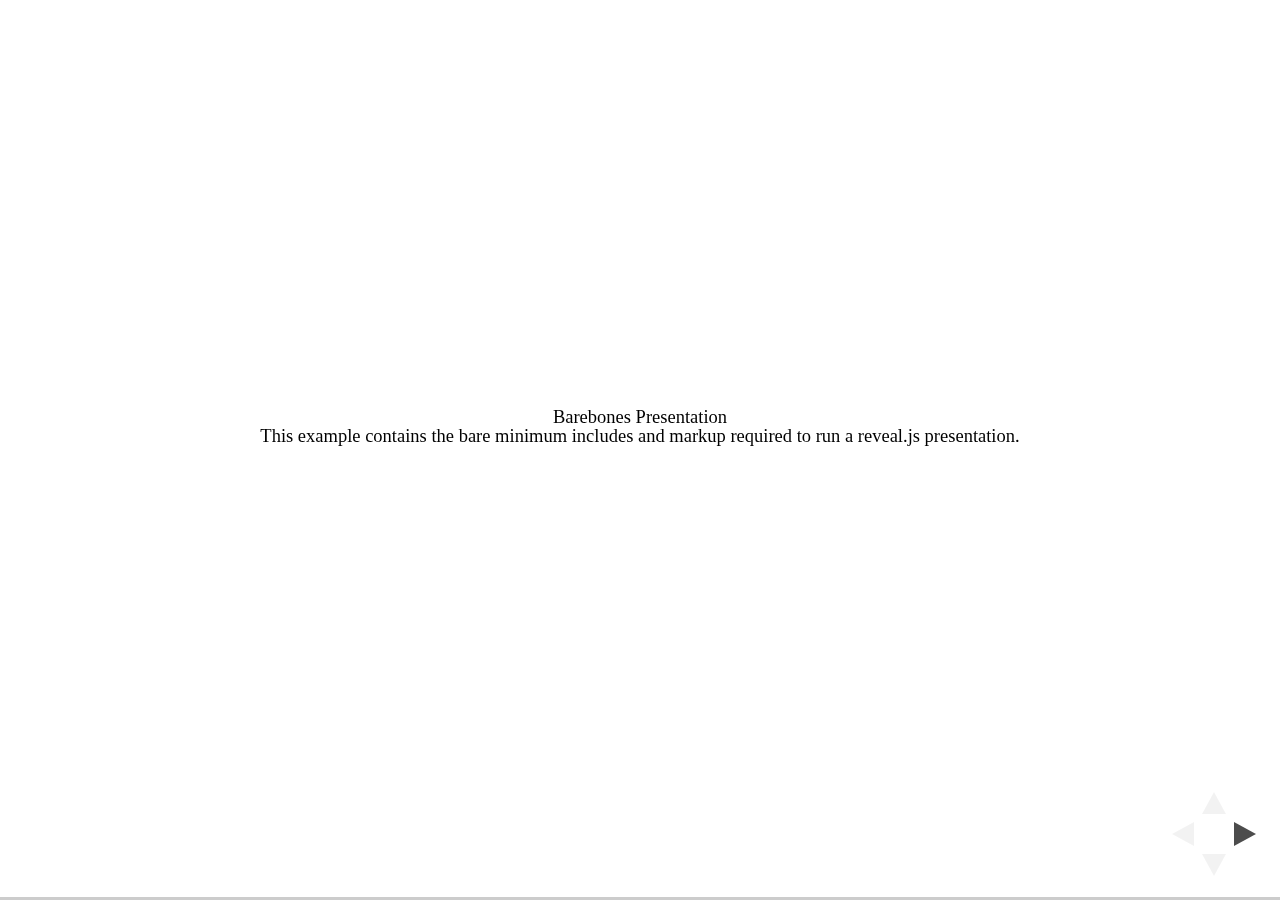
<file: meetuPHP/test/examples/barebones.html>
<!doctype html>
<html lang="en">

	<head>
		<meta charset="utf-8">

		<title>reveal.js - Barebones</title>

		<link rel="stylesheet" href="../../css/reveal.css">
	</head>

	<body>

		<div class="reveal">

			<div class="slides">

				<section>
					<h2>Barebones Presentation</h2>
					<p>This example contains the bare minimum includes and markup required to run a reveal.js presentation.</p>
				</section>

				<section>
					<h2>No Theme</h2>
					<p>There's no theme included, so it will fall back on browser defaults.</p>
				</section>

			</div>

		</div>

		<script src="../../js/reveal.js"></script>

		<script>

			Reveal.initialize();

		</script>

	</body>
</html>
</file>
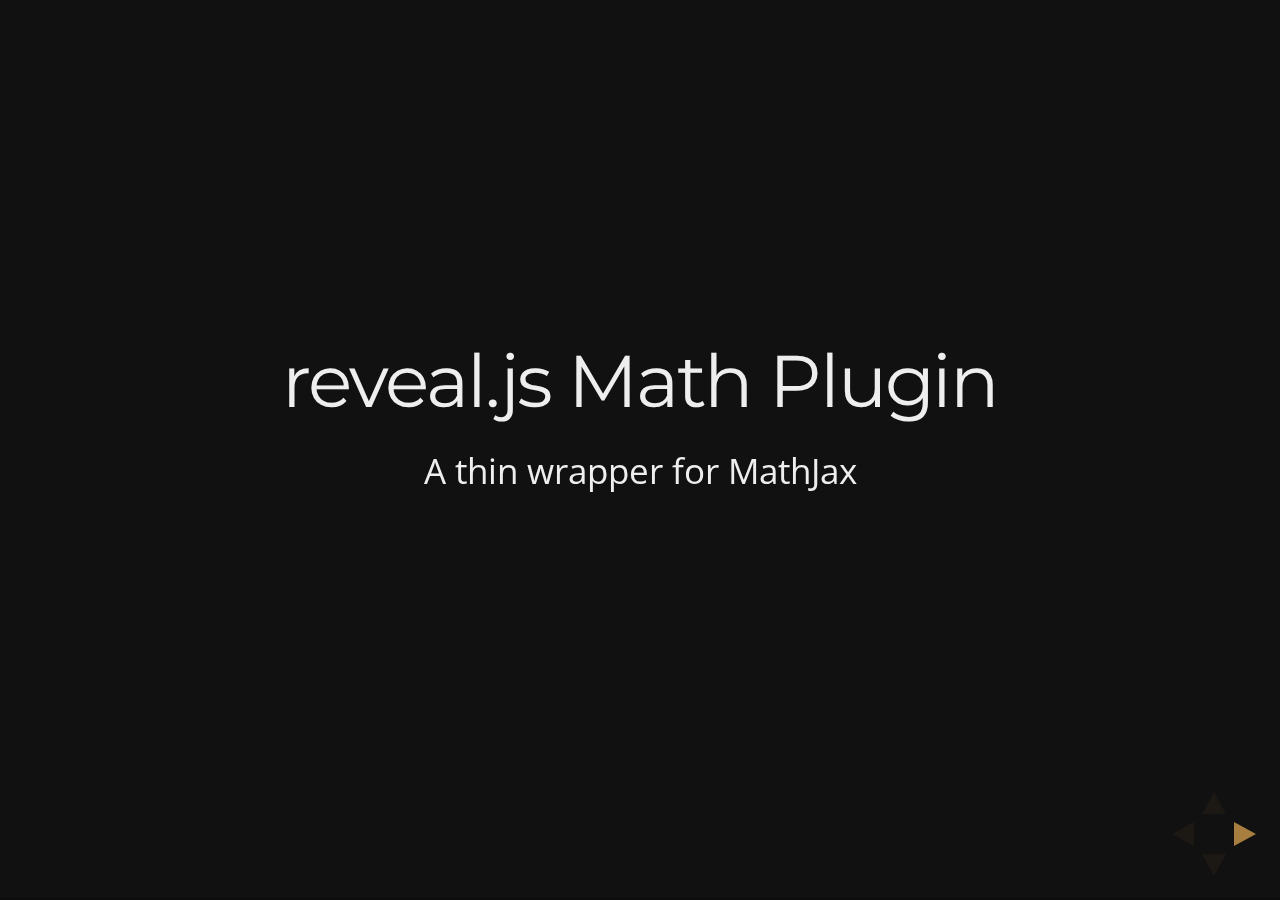
<file: meetuPHP/test/examples/math.html>
<!doctype html>
<html lang="en">

	<head>
		<meta charset="utf-8">

		<title>reveal.js - Math Plugin</title>

		<meta name="viewport" content="width=device-width, initial-scale=1.0, maximum-scale=1.0, user-scalable=no">

		<link rel="stylesheet" href="../../css/reveal.css">
		<link rel="stylesheet" href="../../css/theme/night.css" id="theme">
	</head>

	<body>

		<div class="reveal">

			<div class="slides">

				<section>
					<h2>reveal.js Math Plugin</h2>
					<p>A thin wrapper for MathJax</p>
				</section>

				<section>
					<h3>The Lorenz Equations</h3>

					\[\begin{aligned}
					\dot{x} &amp; = \sigma(y-x) \\
					\dot{y} &amp; = \rho x - y - xz \\
					\dot{z} &amp; = -\beta z + xy
					\end{aligned} \]
				</section>

				<section>
					<h3>The Cauchy-Schwarz Inequality</h3>

					<script type="math/tex; mode=display">
						\left( \sum_{k=1}^n a_k b_k \right)^2 \leq \left( \sum_{k=1}^n a_k^2 \right) \left( \sum_{k=1}^n b_k^2 \right)
					</script>
				</section>

				<section>
					<h3>A Cross Product Formula</h3>

					\[\mathbf{V}_1 \times \mathbf{V}_2 =  \begin{vmatrix}
					\mathbf{i} &amp; \mathbf{j} &amp; \mathbf{k} \\
					\frac{\partial X}{\partial u} &amp;  \frac{\partial Y}{\partial u} &amp; 0 \\
					\frac{\partial X}{\partial v} &amp;  \frac{\partial Y}{\partial v} &amp; 0
					\end{vmatrix}  \]
				</section>

				<section>
					<h3>The probability of getting \(k\) heads when flipping \(n\) coins is</h3>

					\[P(E)   = {n \choose k} p^k (1-p)^{ n-k} \]
				</section>

				<section>
					<h3>An Identity of Ramanujan</h3>

					\[ \frac{1}{\Bigl(\sqrt{\phi \sqrt{5}}-\phi\Bigr) e^{\frac25 \pi}} =
					1+\frac{e^{-2\pi}} {1+\frac{e^{-4\pi}} {1+\frac{e^{-6\pi}}
					{1+\frac{e^{-8\pi}} {1+\ldots} } } } \]
				</section>

				<section>
					<h3>A Rogers-Ramanujan Identity</h3>

					\[  1 +  \frac{q^2}{(1-q)}+\frac{q^6}{(1-q)(1-q^2)}+\cdots =
					\prod_{j=0}^{\infty}\frac{1}{(1-q^{5j+2})(1-q^{5j+3})}\]
				</section>

				<section>
					<h3>Maxwell&#8217;s Equations</h3>

					\[  \begin{aligned}
					\nabla \times \vec{\mathbf{B}} -\, \frac1c\, \frac{\partial\vec{\mathbf{E}}}{\partial t} &amp; = \frac{4\pi}{c}\vec{\mathbf{j}} \\   \nabla \cdot \vec{\mathbf{E}} &amp; = 4 \pi \rho \\
					\nabla \times \vec{\mathbf{E}}\, +\, \frac1c\, \frac{\partial\vec{\mathbf{B}}}{\partial t} &amp; = \vec{\mathbf{0}} \\
					\nabla \cdot \vec{\mathbf{B}} &amp; = 0 \end{aligned}
					\]
				</section>

				<section>
					<section>
						<h3>The Lorenz Equations</h3>

						<div class="fragment">
							\[\begin{aligned}
							\dot{x} &amp; = \sigma(y-x) \\
							\dot{y} &amp; = \rho x - y - xz \\
							\dot{z} &amp; = -\beta z + xy
							\end{aligned} \]
						</div>
					</section>

					<section>
						<h3>The Cauchy-Schwarz Inequality</h3>

						<div class="fragment">
							\[ \left( \sum_{k=1}^n a_k b_k \right)^2 \leq \left( \sum_{k=1}^n a_k^2 \right) \left( \sum_{k=1}^n b_k^2 \right) \]
						</div>
					</section>

					<section>
						<h3>A Cross Product Formula</h3>

						<div class="fragment">
							\[\mathbf{V}_1 \times \mathbf{V}_2 =  \begin{vmatrix}
							\mathbf{i} &amp; \mathbf{j} &amp; \mathbf{k} \\
							\frac{\partial X}{\partial u} &amp;  \frac{\partial Y}{\partial u} &amp; 0 \\
							\frac{\partial X}{\partial v} &amp;  \frac{\partial Y}{\partial v} &amp; 0
							\end{vmatrix}  \]
						</div>
					</section>

					<section>
						<h3>The probability of getting \(k\) heads when flipping \(n\) coins is</h3>

						<div class="fragment">
							\[P(E)   = {n \choose k} p^k (1-p)^{ n-k} \]
						</div>
					</section>

					<section>
						<h3>An Identity of Ramanujan</h3>

						<div class="fragment">
							\[ \frac{1}{\Bigl(\sqrt{\phi \sqrt{5}}-\phi\Bigr) e^{\frac25 \pi}} =
							1+\frac{e^{-2\pi}} {1+\frac{e^{-4\pi}} {1+\frac{e^{-6\pi}}
							{1+\frac{e^{-8\pi}} {1+\ldots} } } } \]
						</div>
					</section>

					<section>
						<h3>A Rogers-Ramanujan Identity</h3>

						<div class="fragment">
							\[  1 +  \frac{q^2}{(1-q)}+\frac{q^6}{(1-q)(1-q^2)}+\cdots =
							\prod_{j=0}^{\infty}\frac{1}{(1-q^{5j+2})(1-q^{5j+3})}\]
						</div>
					</section>

					<section>
						<h3>Maxwell&#8217;s Equations</h3>

						<div class="fragment">
							\[  \begin{aligned}
							\nabla \times \vec{\mathbf{B}} -\, \frac1c\, \frac{\partial\vec{\mathbf{E}}}{\partial t} &amp; = \frac{4\pi}{c}\vec{\mathbf{j}} \\   \nabla \cdot \vec{\mathbf{E}} &amp; = 4 \pi \rho \\
							\nabla \times \vec{\mathbf{E}}\, +\, \frac1c\, \frac{\partial\vec{\mathbf{B}}}{\partial t} &amp; = \vec{\mathbf{0}} \\
							\nabla \cdot \vec{\mathbf{B}} &amp; = 0 \end{aligned}
							\]
						</div>
					</section>
				</section>

			</div>

		</div>

		<script src="../../lib/js/head.min.js"></script>
		<script src="../../js/reveal.js"></script>

		<script>

			Reveal.initialize({
				history: true,
				transition: 'linear',

				math: {
					// mathjax: 'http://cdn.mathjax.org/mathjax/latest/MathJax.js',
					config: 'TeX-AMS_HTML-full'
				},

				dependencies: [
					{ src: '../../lib/js/classList.js' },
					{ src: '../../plugin/math/math.js', async: true }
				]
			});

		</script>

	</body>
</html>
</file>
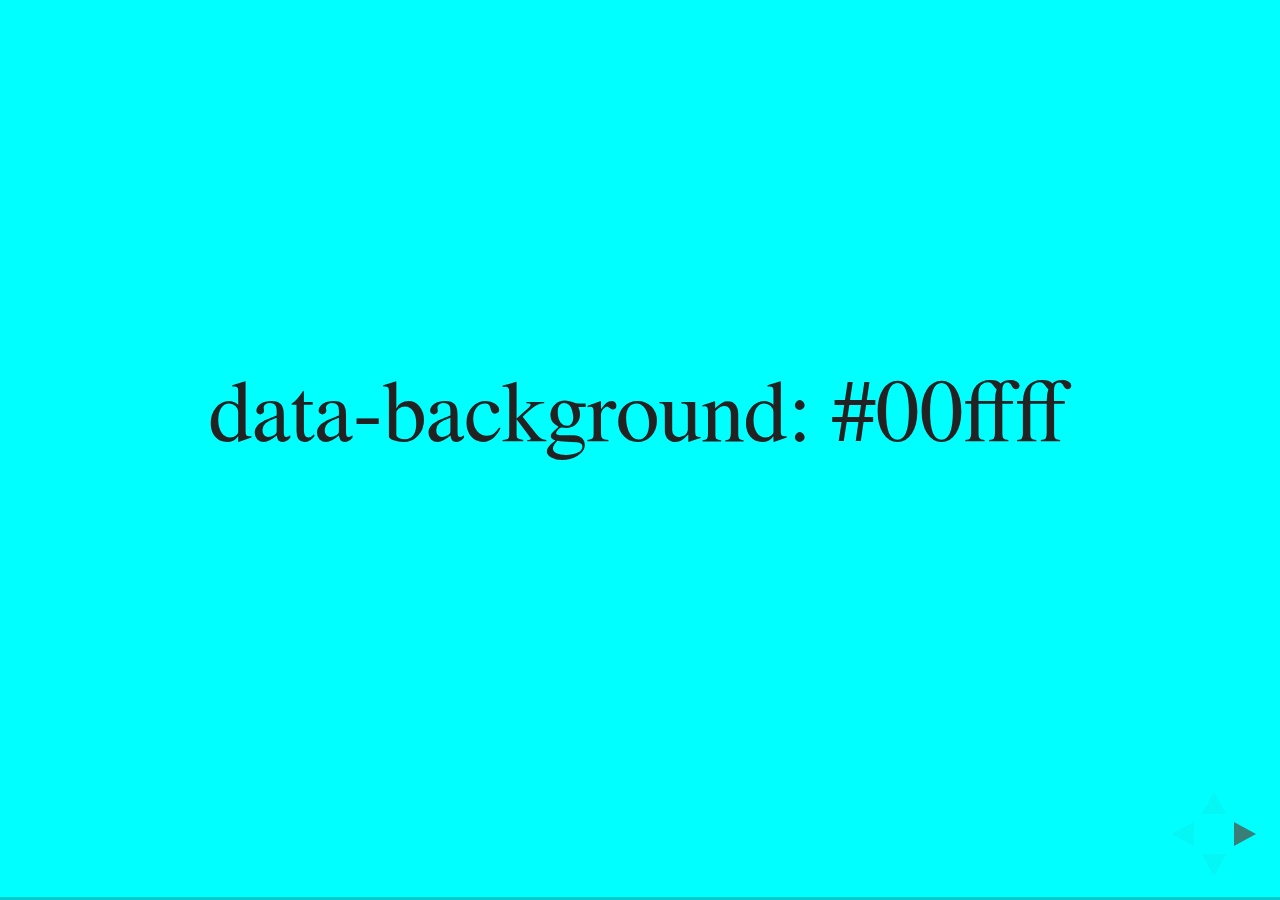
<file: meetuPHP/test/examples/slide-backgrounds.html>
<!doctype html>
<html lang="en">

	<head>
		<meta charset="utf-8">

		<title>reveal.js - Slide Backgrounds</title>

		<meta name="viewport" content="width=device-width, initial-scale=1.0, maximum-scale=1.0, user-scalable=no">

		<link rel="stylesheet" href="../../css/reveal.css">
		<link rel="stylesheet" href="../../css/theme/serif.css" id="theme">
		<style type="text/css" media="screen">
			.slides section.has-dark-background,
			.slides section.has-dark-background h2 {
				color: #fff;
			}
			.slides section.has-light-background,
			.slides section.has-light-background h2 {
				color: #222;
			}
		</style>
	</head>

	<body>

		<div class="reveal">

			<div class="slides">

				<section data-background="#00ffff">
					<h2>data-background: #00ffff</h2>
				</section>

				<section data-background="#bb00bb">
					<h2>data-background: #bb00bb</h2>
				</section>

				<section data-background-color="lightblue">
					<h2>data-background: lightblue</h2>
				</section>

				<section>
					<section data-background="#ff0000">
						<h2>data-background: #ff0000</h2>
					</section>
					<section data-background="rgba(0, 0, 0, 0.2)">
						<h2>data-background: rgba(0, 0, 0, 0.2)</h2>
					</section>
					<section data-background="salmon">
						<h2>data-background: salmon</h2>
					</section>
				</section>

				<section data-background="rgba(0, 100, 100, 0.2)">
					<section>
						<h2>Background applied to stack</h2>
					</section>
					<section>
						<h2>Background applied to stack</h2>
					</section>
					<section data-background="rgb(66, 66, 66)">
						<h2>Background applied to slide inside of stack</h2>
					</section>
				</section>

				<section data-background-transition="slide" data-background="assets/image1.png">
					<h2>Background image</h2>
				</section>

				<section>
					<section data-background-transition="slide" data-background="assets/image1.png">
						<h2>Background image</h2>
					</section>
					<section data-background-transition="slide" data-background="assets/image1.png">
						<h2>Background image</h2>
					</section>
				</section>

				<section data-background="assets/image2.png" data-background-size="100px" data-background-repeat="repeat" data-background-color="#111">
					<h2>Background image</h2>
					<pre>data-background-size="100px" data-background-repeat="repeat" data-background-color="#111"</pre>
				</section>

				<section data-background="#888888">
					<h2>Same background twice (1/2)</h2>
				</section>
				<section data-background="#888888">
					<h2>Same background twice (2/2)</h2>
				</section>

				<section data-background-video="https://s3.amazonaws.com/static.slid.es/site/homepage/v1/homepage-video-editor.mp4,https://s3.amazonaws.com/static.slid.es/site/homepage/v1/homepage-video-editor.webm">
					<h2>Video background</h2>
				</section>

				<section data-background-iframe="https://slides.com">
					<h2>Iframe background</h2>
				</section>

				<section>
					<section data-background="#417203">
						<h2>Same background twice vertical (1/2)</h2>
					</section>
					<section data-background="#417203">
						<h2>Same background twice vertical (2/2)</h2>
					</section>
				</section>

				<section data-background="#934f4d">
					<h2>Same background from horizontal to vertical (1/3)</h2>
				</section>
				<section>
					<section data-background="#934f4d">
						<h2>Same background from horizontal to vertical (2/3)</h2>
					</section>
					<section data-background="#934f4d">
						<h2>Same background from horizontal to vertical (3/3)</h2>
					</section>
				</section>

			</div>

		</div>

		<script src="../../lib/js/head.min.js"></script>
		<script src="../../js/reveal.js"></script>

		<script>

			// Full list of configuration options available here:
			// https://github.com/hakimel/reveal.js#configuration
			Reveal.initialize({
				center: true,
				// rtl: true,

				transition: 'linear',
				// transitionSpeed: 'slow',
				// backgroundTransition: 'slide'
			});

		</script>

	</body>
</html>
</file>
<file: meetuPHP/css/theme/black.css>
@import url(../../lib/font/source-sans-pro/source-sans-pro.css);
/**
 * Black theme for reveal.js. This is the opposite of the 'white' theme.
 *
 * Copyright (C) 2015 Hakim El Hattab, http://hakim.se
 */
section.has-light-background, section.has-light-background h1, section.has-light-background h2, section.has-light-background h3, section.has-light-background h4, section.has-light-background h5, section.has-light-background h6 {
  color: #222; }

/*********************************************
 * GLOBAL STYLES
 *********************************************/
body {
  background: #222;
  background-color: #222; }

.reveal {
  font-family: 'Source Sans Pro', Helvetica, sans-serif;
  font-size: 38px;
  font-weight: normal;
  color: #fff; }

::selection {
  color: #fff;
  background: #bee4fd;
  text-shadow: none; }

.reveal .slides > section, .reveal .slides > section > section {
  line-height: 1.3;
  font-weight: inherit; }

/*********************************************
 * HEADERS
 *********************************************/
.reveal h1, .reveal h2, .reveal h3, .reveal h4, .reveal h5, .reveal h6 {
  margin: 0 0 20px 0;
  color: #fff;
  font-family: 'Source Sans Pro', Helvetica, sans-serif;
  font-weight: 600;
  line-height: 1.2;
  letter-spacing: normal;
  text-transform: uppercase;
  text-shadow: none;
  word-wrap: break-word; }

.reveal h1 {
  font-size: 2.5em; }

.reveal h2 {
  font-size: 1.6em; }

.reveal h3 {
  font-size: 1.3em; }

.reveal h4 {
  font-size: 1em; }

.reveal h1 {
  text-shadow: none; }

/*********************************************
 * OTHER
 *********************************************/
.reveal p {
  margin: 20px 0;
  line-height: 1.3; }

/* Ensure certain elements are never larger than the slide itself */
.reveal img, .reveal video, .reveal iframe {
  max-width: 95%;
  max-height: 95%; }

.reveal strong, .reveal b {
  font-weight: bold; }

.reveal em {
  font-style: italic; }

.reveal ol, .reveal dl, .reveal ul {
  display: inline-block;
  text-align: left;
  margin: 0 0 0 1em; }

.reveal ol {
  list-style-type: decimal; }

.reveal ul {
  list-style-type: disc; }

.reveal ul ul {
  list-style-type: square; }

.reveal ul ul ul {
  list-style-type: circle; }

.reveal ul ul, .reveal ul ol, .reveal ol ol, .reveal ol ul {
  display: block;
  margin-left: 40px; }

.reveal dt {
  font-weight: bold; }

.reveal dd {
  margin-left: 40px; }

.reveal q, .reveal blockquote {
  quotes: none; }

.reveal blockquote {
  display: block;
  position: relative;
  width: 70%;
  margin: 20px auto;
  padding: 5px;
  font-style: italic;
  background: rgba(255, 255, 255, 0.05);
  box-shadow: 0px 0px 2px rgba(0, 0, 0, 0.2); }

.reveal blockquote p:first-child, .reveal blockquote p:last-child {
  display: inline-block; }

.reveal q {
  font-style: italic; }

.reveal pre {
  display: block;
  position: relative;
  width: 90%;
  margin: 20px auto;
  text-align: left;
  font-size: 0.55em;
  font-family: monospace;
  line-height: 1.2em;
  word-wrap: break-word;
  box-shadow: 0px 0px 6px rgba(0, 0, 0, 0.3); }

.reveal code {
  font-family: monospace; }

.reveal pre code {
  display: block;
  padding: 5px;
  overflow: auto;
  max-height: 400px;
  word-wrap: normal;
  background: #3F3F3F;
  color: #DCDCDC; }

.reveal table {
  margin: auto;
  border-collapse: collapse;
  border-spacing: 0; }

.reveal table th {
  font-weight: bold; }

.reveal table th, .reveal table td {
  text-align: left;
  padding: 0.2em 0.5em 0.2em 0.5em;
  border-bottom: 1px solid; }

.reveal table th[align="center"], .reveal table td[align="center"] {
  text-align: center; }

.reveal table th[align="right"], .reveal table td[align="right"] {
  text-align: right; }

.reveal table tr:last-child td {
  border-bottom: none; }

.reveal sup {
  vertical-align: super; }

.reveal sub {
  vertical-align: sub; }

.reveal small {
  display: inline-block;
  font-size: 0.6em;
  line-height: 1.2em;
  vertical-align: top; }

.reveal small * {
  vertical-align: top; }

/*********************************************
 * LINKS
 *********************************************/
.reveal a {
  color: #42affa;
  text-decoration: none;
  -webkit-transition: color 0.15s ease;
  -moz-transition: color 0.15s ease;
  transition: color 0.15s ease; }

.reveal a:hover {
  color: #8dcffc;
  text-shadow: none;
  border: none; }

.reveal .roll span:after {
  color: #fff;
  background: #068ee9; }

/*********************************************
 * IMAGES
 *********************************************/
.reveal section img {
  margin: 15px 0px;
  background: rgba(255, 255, 255, 0.12);
  border: 4px solid #fff;
  box-shadow: 0 0 10px rgba(0, 0, 0, 0.15); }

.reveal a img {
  -webkit-transition: all 0.15s linear;
  -moz-transition: all 0.15s linear;
  transition: all 0.15s linear; }

.reveal a:hover img {
  background: rgba(255, 255, 255, 0.2);
  border-color: #42affa;
  box-shadow: 0 0 20px rgba(0, 0, 0, 0.55); }

/*********************************************
 * NAVIGATION CONTROLS
 *********************************************/
.reveal .controls div.navigate-left, .reveal .controls div.navigate-left.enabled {
  border-right-color: #42affa; }

.reveal .controls div.navigate-right, .reveal .controls div.navigate-right.enabled {
  border-left-color: #42affa; }

.reveal .controls div.navigate-up, .reveal .controls div.navigate-up.enabled {
  border-bottom-color: #42affa; }

.reveal .controls div.navigate-down, .reveal .controls div.navigate-down.enabled {
  border-top-color: #42affa; }

.reveal .controls div.navigate-left.enabled:hover {
  border-right-color: #8dcffc; }

.reveal .controls div.navigate-right.enabled:hover {
  border-left-color: #8dcffc; }

.reveal .controls div.navigate-up.enabled:hover {
  border-bottom-color: #8dcffc; }

.reveal .controls div.navigate-down.enabled:hover {
  border-top-color: #8dcffc; }

/*********************************************
 * PROGRESS BAR
 *********************************************/
.reveal .progress {
  background: rgba(0, 0, 0, 0.2); }

.reveal .progress span {
  background: #42affa;
  -webkit-transition: width 800ms cubic-bezier(0.26, 0.86, 0.44, 0.985);
  -moz-transition: width 800ms cubic-bezier(0.26, 0.86, 0.44, 0.985);
  transition: width 800ms cubic-bezier(0.26, 0.86, 0.44, 0.985); }

/*********************************************
 * SLIDE NUMBER
 *********************************************/
.reveal .slide-number {
  color: #42affa; }
</file>
<file: meetuPHP/lib/css/zenburn.css>
/*

Zenburn style from voldmar.ru (c) Vladimir Epifanov <voldmar@voldmar.ru>
based on dark.css by Ivan Sagalaev

*/

.hljs {
  display: block; padding: 0.5em;
  background: #3F3F3F;
  color: #DCDCDC;
}

.hljs-keyword,
.hljs-tag,
.css .hljs-class,
.css .hljs-id,
.lisp .hljs-title,
.nginx .hljs-title,
.hljs-request,
.hljs-status,
.clojure .hljs-attribute {
  color: #E3CEAB;
}

.django .hljs-template_tag,
.django .hljs-variable,
.django .hljs-filter .hljs-argument {
  color: #DCDCDC;
}

.hljs-number,
.hljs-date {
  color: #8CD0D3;
}

.dos .hljs-envvar,
.dos .hljs-stream,
.hljs-variable,
.apache .hljs-sqbracket {
  color: #EFDCBC;
}

.dos .hljs-flow,
.diff .hljs-change,
.python .exception,
.python .hljs-built_in,
.hljs-literal,
.tex .hljs-special {
  color: #EFEFAF;
}

.diff .hljs-chunk,
.hljs-subst {
  color: #8F8F8F;
}

.dos .hljs-keyword,
.python .hljs-decorator,
.hljs-title,
.haskell .hljs-type,
.diff .hljs-header,
.ruby .hljs-class .hljs-parent,
.apache .hljs-tag,
.nginx .hljs-built_in,
.tex .hljs-command,
.hljs-prompt {
    color: #efef8f;
}

.dos .hljs-winutils,
.ruby .hljs-symbol,
.ruby .hljs-symbol .hljs-string,
.ruby .hljs-string {
  color: #DCA3A3;
}

.diff .hljs-deletion,
.hljs-string,
.hljs-tag .hljs-value,
.hljs-preprocessor,
.hljs-pragma,
.hljs-built_in,
.sql .hljs-aggregate,
.hljs-javadoc,
.smalltalk .hljs-class,
.smalltalk .hljs-localvars,
.smalltalk .hljs-array,
.css .hljs-rules .hljs-value,
.hljs-attr_selector,
.hljs-pseudo,
.apache .hljs-cbracket,
.tex .hljs-formula,
.coffeescript .hljs-attribute {
  color: #CC9393;
}

.hljs-shebang,
.diff .hljs-addition,
.hljs-comment,
.java .hljs-annotation,
.hljs-template_comment,
.hljs-pi,
.hljs-doctype {
  color: #7F9F7F;
}

.coffeescript .javascript,
.javascript .xml,
.tex .hljs-formula,
.xml .javascript,
.xml .vbscript,
.xml .css,
.xml .hljs-cdata {
  opacity: 0.5;
}
</file>
<file: meetuPHP/css/theme/white.css>
@import url(../../lib/font/source-sans-pro/source-sans-pro.css);
/**
 * White theme for reveal.js. This is the opposite of the 'black' theme.
 *
 * Copyright (C) 2015 Hakim El Hattab, http://hakim.se
 */
section.has-dark-background, section.has-dark-background h1, section.has-dark-background h2, section.has-dark-background h3, section.has-dark-background h4, section.has-dark-background h5, section.has-dark-background h6 {
  color: #fff; }

/*********************************************
 * GLOBAL STYLES
 *********************************************/
body {
  background: #fff;
  background-color: #fff; }

.reveal {
  font-family: 'Source Sans Pro', Helvetica, sans-serif;
  font-size: 38px;
  font-weight: normal;
  color: #222; }

::selection {
  color: #fff;
  background: #98bdef;
  text-shadow: none; }

.reveal .slides > section, .reveal .slides > section > section {
  line-height: 1.3;
  font-weight: inherit; }

/*********************************************
 * HEADERS
 *********************************************/
.reveal h1, .reveal h2, .reveal h3, .reveal h4, .reveal h5, .reveal h6 {
  margin: 0 0 20px 0;
  color: #222;
  font-family: 'Source Sans Pro', Helvetica, sans-serif;
  font-weight: 600;
  line-height: 1.2;
  letter-spacing: normal;
  text-transform: uppercase;
  text-shadow: none;
  word-wrap: break-word; }

.reveal h1 {
  font-size: 2.5em; }

.reveal h2 {
  font-size: 1.6em; }

.reveal h3 {
  font-size: 1.3em; }

.reveal h4 {
  font-size: 1em; }

.reveal h1 {
  text-shadow: none; }

/*********************************************
 * OTHER
 *********************************************/
.reveal p {
  margin: 20px 0;
  line-height: 1.3; }

/* Ensure certain elements are never larger than the slide itself */
.reveal img, .reveal video, .reveal iframe {
  max-width: 95%;
  max-height: 95%; }

.reveal strong, .reveal b {
  font-weight: bold; }

.reveal em {
  font-style: italic; }

.reveal ol, .reveal dl, .reveal ul {
  display: inline-block;
  text-align: left;
  margin: 0 0 0 1em; }

.reveal ol {
  list-style-type: decimal; }

.reveal ul {
  list-style-type: disc; }

.reveal ul ul {
  list-style-type: square; }

.reveal ul ul ul {
  list-style-type: circle; }

.reveal ul ul, .reveal ul ol, .reveal ol ol, .reveal ol ul {
  display: block;
  margin-left: 40px; }

.reveal dt {
  font-weight: bold; }

.reveal dd {
  margin-left: 40px; }

.reveal q, .reveal blockquote {
  quotes: none; }

.reveal blockquote {
  display: block;
  position: relative;
  width: 70%;
  margin: 20px auto;
  padding: 5px;
  font-style: italic;
  background: rgba(255, 255, 255, 0.05);
  box-shadow: 0px 0px 2px rgba(0, 0, 0, 0.2); }

.reveal blockquote p:first-child, .reveal blockquote p:last-child {
  display: inline-block; }

.reveal q {
  font-style: italic; }

.reveal pre {
  display: block;
  position: relative;
  width: 90%;
  margin: 20px auto;
  text-align: left;
  font-size: 0.55em;
  font-family: monospace;
  line-height: 1.2em;
  word-wrap: break-word;
  box-shadow: 0px 0px 6px rgba(0, 0, 0, 0.3); }

.reveal code {
  font-family: monospace; }

.reveal pre code {
  display: block;
  padding: 5px;
  overflow: auto;
  max-height: 400px;
  word-wrap: normal;
  background: #3F3F3F;
  color: #DCDCDC; }

.reveal table {
  margin: auto;
  border-collapse: collapse;
  border-spacing: 0; }

.reveal table th {
  font-weight: bold; }

.reveal table th, .reveal table td {
  text-align: left;
  padding: 0.2em 0.5em 0.2em 0.5em;
  border-bottom: 1px solid; }

.reveal table th[align="center"], .reveal table td[align="center"] {
  text-align: center; }

.reveal table th[align="right"], .reveal table td[align="right"] {
  text-align: right; }

.reveal table tr:last-child td {
  border-bottom: none; }

.reveal sup {
  vertical-align: super; }

.reveal sub {
  vertical-align: sub; }

.reveal small {
  display: inline-block;
  font-size: 0.6em;
  line-height: 1.2em;
  vertical-align: top; }

.reveal small * {
  vertical-align: top; }

/*********************************************
 * LINKS
 *********************************************/
.reveal a {
  color: #2a76dd;
  text-decoration: none;
  -webkit-transition: color 0.15s ease;
  -moz-transition: color 0.15s ease;
  transition: color 0.15s ease; }

.reveal a:hover {
  color: #6ca2e8;
  text-shadow: none;
  border: none; }

.reveal .roll span:after {
  color: #fff;
  background: #1a54a1; }

/*********************************************
 * IMAGES
 *********************************************/
.reveal section img {
  margin: 15px 0px;
  background: rgba(255, 255, 255, 0.12);
  border: 4px solid #222;
  box-shadow: 0 0 10px rgba(0, 0, 0, 0.15); }

.reveal a img {
  -webkit-transition: all 0.15s linear;
  -moz-transition: all 0.15s linear;
  transition: all 0.15s linear; }

.reveal a:hover img {
  background: rgba(255, 255, 255, 0.2);
  border-color: #2a76dd;
  box-shadow: 0 0 20px rgba(0, 0, 0, 0.55); }

/*********************************************
 * NAVIGATION CONTROLS
 *********************************************/
.reveal .controls div.navigate-left, .reveal .controls div.navigate-left.enabled {
  border-right-color: #2a76dd; }

.reveal .controls div.navigate-right, .reveal .controls div.navigate-right.enabled {
  border-left-color: #2a76dd; }

.reveal .controls div.navigate-up, .reveal .controls div.navigate-up.enabled {
  border-bottom-color: #2a76dd; }

.reveal .controls div.navigate-down, .reveal .controls div.navigate-down.enabled {
  border-top-color: #2a76dd; }

.reveal .controls div.navigate-left.enabled:hover {
  border-right-color: #6ca2e8; }

.reveal .controls div.navigate-right.enabled:hover {
  border-left-color: #6ca2e8; }

.reveal .controls div.navigate-up.enabled:hover {
  border-bottom-color: #6ca2e8; }

.reveal .controls div.navigate-down.enabled:hover {
  border-top-color: #6ca2e8; }

/*********************************************
 * PROGRESS BAR
 *********************************************/
.reveal .progress {
  background: rgba(0, 0, 0, 0.2); }

.reveal .progress span {
  background: #2a76dd;
  -webkit-transition: width 800ms cubic-bezier(0.26, 0.86, 0.44, 0.985);
  -moz-transition: width 800ms cubic-bezier(0.26, 0.86, 0.44, 0.985);
  transition: width 800ms cubic-bezier(0.26, 0.86, 0.44, 0.985); }

/*********************************************
 * SLIDE NUMBER
 *********************************************/
.reveal .slide-number {
  color: #2a76dd; }
</file>
<file: meetuPHP/css/theme/night.css>
@import url(https://fonts.googleapis.com/css?family=Montserrat:700);
@import url(https://fonts.googleapis.com/css?family=Open+Sans:400,700,400italic,700italic);
/**
 * Black theme for reveal.js.
 *
 * Copyright (C) 2011-2012 Hakim El Hattab, http://hakim.se
 */
/*********************************************
 * GLOBAL STYLES
 *********************************************/
body {
  background: #111;
  background-color: #111; }

.reveal {
  font-family: 'Open Sans', sans-serif;
  font-size: 30px;
  font-weight: normal;
  color: #eee; }

::selection {
  color: #fff;
  background: #e7ad52;
  text-shadow: none; }

.reveal .slides > section, .reveal .slides > section > section {
  line-height: 1.3;
  font-weight: inherit; }

/*********************************************
 * HEADERS
 *********************************************/
.reveal h1, .reveal h2, .reveal h3, .reveal h4, .reveal h5, .reveal h6 {
  margin: 0 0 20px 0;
  color: #eee;
  font-family: 'Montserrat', Impact, sans-serif;
  font-weight: normal;
  line-height: 1.2;
  letter-spacing: -0.03em;
  text-transform: none;
  text-shadow: none;
  word-wrap: break-word; }

.reveal h1 {
  font-size: 3.77em; }

.reveal h2 {
  font-size: 2.11em; }

.reveal h3 {
  font-size: 1.55em; }

.reveal h4 {
  font-size: 1em; }

.reveal h1 {
  text-shadow: none; }

/*********************************************
 * OTHER
 *********************************************/
.reveal p {
  margin: 20px 0;
  line-height: 1.3; }

/* Ensure certain elements are never larger than the slide itself */
.reveal img, .reveal video, .reveal iframe {
  max-width: 95%;
  max-height: 95%; }

.reveal strong, .reveal b {
  font-weight: bold; }

.reveal em {
  font-style: italic; }

.reveal ol, .reveal dl, .reveal ul {
  display: inline-block;
  text-align: left;
  margin: 0 0 0 1em; }

.reveal ol {
  list-style-type: decimal; }

.reveal ul {
  list-style-type: disc; }

.reveal ul ul {
  list-style-type: square; }

.reveal ul ul ul {
  list-style-type: circle; }

.reveal ul ul, .reveal ul ol, .reveal ol ol, .reveal ol ul {
  display: block;
  margin-left: 40px; }

.reveal dt {
  font-weight: bold; }

.reveal dd {
  margin-left: 40px; }

.reveal q, .reveal blockquote {
  quotes: none; }

.reveal blockquote {
  display: block;
  position: relative;
  width: 70%;
  margin: 20px auto;
  padding: 5px;
  font-style: italic;
  background: rgba(255, 255, 255, 0.05);
  box-shadow: 0px 0px 2px rgba(0, 0, 0, 0.2); }

.reveal blockquote p:first-child, .reveal blockquote p:last-child {
  display: inline-block; }

.reveal q {
  font-style: italic; }

.reveal pre {
  display: block;
  position: relative;
  width: 90%;
  margin: 20px auto;
  text-align: left;
  font-size: 0.55em;
  font-family: monospace;
  line-height: 1.2em;
  word-wrap: break-word;
  box-shadow: 0px 0px 6px rgba(0, 0, 0, 0.3); }

.reveal code {
  font-family: monospace; }

.reveal pre code {
  display: block;
  padding: 5px;
  overflow: auto;
  max-height: 400px;
  word-wrap: normal;
  background: #3F3F3F;
  color: #DCDCDC; }

.reveal table {
  margin: auto;
  border-collapse: collapse;
  border-spacing: 0; }

.reveal table th {
  font-weight: bold; }

.reveal table th, .reveal table td {
  text-align: left;
  padding: 0.2em 0.5em 0.2em 0.5em;
  border-bottom: 1px solid; }

.reveal table th[align="center"], .reveal table td[align="center"] {
  text-align: center; }

.reveal table th[align="right"], .reveal table td[align="right"] {
  text-align: right; }

.reveal table tr:last-child td {
  border-bottom: none; }

.reveal sup {
  vertical-align: super; }

.reveal sub {
  vertical-align: sub; }

.reveal small {
  display: inline-block;
  font-size: 0.6em;
  line-height: 1.2em;
  vertical-align: top; }

.reveal small * {
  vertical-align: top; }

/*********************************************
 * LINKS
 *********************************************/
.reveal a {
  color: #e7ad52;
  text-decoration: none;
  -webkit-transition: color 0.15s ease;
  -moz-transition: color 0.15s ease;
  transition: color 0.15s ease; }

.reveal a:hover {
  color: #f3d7ac;
  text-shadow: none;
  border: none; }

.reveal .roll span:after {
  color: #fff;
  background: #d0881d; }

/*********************************************
 * IMAGES
 *********************************************/
.reveal section img {
  margin: 15px 0px;
  background: rgba(255, 255, 255, 0.12);
  border: 4px solid #eee;
  box-shadow: 0 0 10px rgba(0, 0, 0, 0.15); }

.reveal a img {
  -webkit-transition: all 0.15s linear;
  -moz-transition: all 0.15s linear;
  transition: all 0.15s linear; }

.reveal a:hover img {
  background: rgba(255, 255, 255, 0.2);
  border-color: #e7ad52;
  box-shadow: 0 0 20px rgba(0, 0, 0, 0.55); }

/*********************************************
 * NAVIGATION CONTROLS
 *********************************************/
.reveal .controls div.navigate-left, .reveal .controls div.navigate-left.enabled {
  border-right-color: #e7ad52; }

.reveal .controls div.navigate-right, .reveal .controls div.navigate-right.enabled {
  border-left-color: #e7ad52; }

.reveal .controls div.navigate-up, .reveal .controls div.navigate-up.enabled {
  border-bottom-color: #e7ad52; }

.reveal .controls div.navigate-down, .reveal .controls div.navigate-down.enabled {
  border-top-color: #e7ad52; }

.reveal .controls div.navigate-left.enabled:hover {
  border-right-color: #f3d7ac; }

.reveal .controls div.navigate-right.enabled:hover {
  border-left-color: #f3d7ac; }

.reveal .controls div.navigate-up.enabled:hover {
  border-bottom-color: #f3d7ac; }

.reveal .controls div.navigate-down.enabled:hover {
  border-top-color: #f3d7ac; }

/*********************************************
 * PROGRESS BAR
 *********************************************/
.reveal .progress {
  background: rgba(0, 0, 0, 0.2); }

.reveal .progress span {
  background: #e7ad52;
  -webkit-transition: width 800ms cubic-bezier(0.26, 0.86, 0.44, 0.985);
  -moz-transition: width 800ms cubic-bezier(0.26, 0.86, 0.44, 0.985);
  transition: width 800ms cubic-bezier(0.26, 0.86, 0.44, 0.985); }

/*********************************************
 * SLIDE NUMBER
 *********************************************/
.reveal .slide-number {
  color: #e7ad52; }
</file>
<file: meetuPHP/css/theme/serif.css>
/**
 * A simple theme for reveal.js presentations, similar
 * to the default theme. The accent color is brown.
 *
 * This theme is Copyright (C) 2012-2013 Owen Versteeg, http://owenversteeg.com - it is MIT licensed.
 */
.reveal a {
  line-height: 1.3em; }

/*********************************************
 * GLOBAL STYLES
 *********************************************/
body {
  background: #F0F1EB;
  background-color: #F0F1EB; }

.reveal {
  font-family: 'Palatino Linotype', 'Book Antiqua', Palatino, FreeSerif, serif;
  font-size: 36px;
  font-weight: normal;
  color: #000; }

::selection {
  color: #fff;
  background: #26351C;
  text-shadow: none; }

.reveal .slides > section, .reveal .slides > section > section {
  line-height: 1.3;
  font-weight: inherit; }

/*********************************************
 * HEADERS
 *********************************************/
.reveal h1, .reveal h2, .reveal h3, .reveal h4, .reveal h5, .reveal h6 {
  margin: 0 0 20px 0;
  color: #383D3D;
  font-family: 'Palatino Linotype', 'Book Antiqua', Palatino, FreeSerif, serif;
  font-weight: normal;
  line-height: 1.2;
  letter-spacing: normal;
  text-transform: none;
  text-shadow: none;
  word-wrap: break-word; }

.reveal h1 {
  font-size: 3.77em; }

.reveal h2 {
  font-size: 2.11em; }

.reveal h3 {
  font-size: 1.55em; }

.reveal h4 {
  font-size: 1em; }

.reveal h1 {
  text-shadow: none; }

/*********************************************
 * OTHER
 *********************************************/
.reveal p {
  margin: 20px 0;
  line-height: 1.3; }

/* Ensure certain elements are never larger than the slide itself */
.reveal img, .reveal video, .reveal iframe {
  max-width: 95%;
  max-height: 95%; }

.reveal strong, .reveal b {
  font-weight: bold; }

.reveal em {
  font-style: italic; }

.reveal ol, .reveal dl, .reveal ul {
  display: inline-block;
  text-align: left;
  margin: 0 0 0 1em; }

.reveal ol {
  list-style-type: decimal; }

.reveal ul {
  list-style-type: disc; }

.reveal ul ul {
  list-style-type: square; }

.reveal ul ul ul {
  list-style-type: circle; }

.reveal ul ul, .reveal ul ol, .reveal ol ol, .reveal ol ul {
  display: block;
  margin-left: 40px; }

.reveal dt {
  font-weight: bold; }

.reveal dd {
  margin-left: 40px; }

.reveal q, .reveal blockquote {
  quotes: none; }

.reveal blockquote {
  display: block;
  position: relative;
  width: 70%;
  margin: 20px auto;
  padding: 5px;
  font-style: italic;
  background: rgba(255, 255, 255, 0.05);
  box-shadow: 0px 0px 2px rgba(0, 0, 0, 0.2); }

.reveal blockquote p:first-child, .reveal blockquote p:last-child {
  display: inline-block; }

.reveal q {
  font-style: italic; }

.reveal pre {
  display: block;
  position: relative;
  width: 90%;
  margin: 20px auto;
  text-align: left;
  font-size: 0.55em;
  font-family: monospace;
  line-height: 1.2em;
  word-wrap: break-word;
  box-shadow: 0px 0px 6px rgba(0, 0, 0, 0.3); }

.reveal code {
  font-family: monospace; }

.reveal pre code {
  display: block;
  padding: 5px;
  overflow: auto;
  max-height: 400px;
  word-wrap: normal;
  background: #3F3F3F;
  color: #DCDCDC; }

.reveal table {
  margin: auto;
  border-collapse: collapse;
  border-spacing: 0; }

.reveal table th {
  font-weight: bold; }

.reveal table th, .reveal table td {
  text-align: left;
  padding: 0.2em 0.5em 0.2em 0.5em;
  border-bottom: 1px solid; }

.reveal table th[align="center"], .reveal table td[align="center"] {
  text-align: center; }

.reveal table th[align="right"], .reveal table td[align="right"] {
  text-align: right; }

.reveal table tr:last-child td {
  border-bottom: none; }

.reveal sup {
  vertical-align: super; }

.reveal sub {
  vertical-align: sub; }

.reveal small {
  display: inline-block;
  font-size: 0.6em;
  line-height: 1.2em;
  vertical-align: top; }

.reveal small * {
  vertical-align: top; }

/*********************************************
 * LINKS
 *********************************************/
.reveal a {
  color: #51483D;
  text-decoration: none;
  -webkit-transition: color 0.15s ease;
  -moz-transition: color 0.15s ease;
  transition: color 0.15s ease; }

.reveal a:hover {
  color: #8b7b69;
  text-shadow: none;
  border: none; }

.reveal .roll span:after {
  color: #fff;
  background: #25211c; }

/*********************************************
 * IMAGES
 *********************************************/
.reveal section img {
  margin: 15px 0px;
  background: rgba(255, 255, 255, 0.12);
  border: 4px solid #000;
  box-shadow: 0 0 10px rgba(0, 0, 0, 0.15); }

.reveal a img {
  -webkit-transition: all 0.15s linear;
  -moz-transition: all 0.15s linear;
  transition: all 0.15s linear; }

.reveal a:hover img {
  background: rgba(255, 255, 255, 0.2);
  border-color: #51483D;
  box-shadow: 0 0 20px rgba(0, 0, 0, 0.55); }

/*********************************************
 * NAVIGATION CONTROLS
 *********************************************/
.reveal .controls div.navigate-left, .reveal .controls div.navigate-left.enabled {
  border-right-color: #51483D; }

.reveal .controls div.navigate-right, .reveal .controls div.navigate-right.enabled {
  border-left-color: #51483D; }

.reveal .controls div.navigate-up, .reveal .controls div.navigate-up.enabled {
  border-bottom-color: #51483D; }

.reveal .controls div.navigate-down, .reveal .controls div.navigate-down.enabled {
  border-top-color: #51483D; }

.reveal .controls div.navigate-left.enabled:hover {
  border-right-color: #8b7b69; }

.reveal .controls div.navigate-right.enabled:hover {
  border-left-color: #8b7b69; }

.reveal .controls div.navigate-up.enabled:hover {
  border-bottom-color: #8b7b69; }

.reveal .controls div.navigate-down.enabled:hover {
  border-top-color: #8b7b69; }

/*********************************************
 * PROGRESS BAR
 *********************************************/
.reveal .progress {
  background: rgba(0, 0, 0, 0.2); }

.reveal .progress span {
  background: #51483D;
  -webkit-transition: width 800ms cubic-bezier(0.26, 0.86, 0.44, 0.985);
  -moz-transition: width 800ms cubic-bezier(0.26, 0.86, 0.44, 0.985);
  transition: width 800ms cubic-bezier(0.26, 0.86, 0.44, 0.985); }

/*********************************************
 * SLIDE NUMBER
 *********************************************/
.reveal .slide-number {
  color: #51483D; }
</file>
<file: meetuPHP/test/qunit-1.12.0.css>
/**
 * QUnit v1.12.0 - A JavaScript Unit Testing Framework
 *
 * http://qunitjs.com
 *
 * Copyright 2012 jQuery Foundation and other contributors
 * Released under the MIT license.
 * http://jquery.org/license
 */

/** Font Family and Sizes */

#qunit-tests, #qunit-header, #qunit-banner, #qunit-testrunner-toolbar, #qunit-userAgent, #qunit-testresult {
	font-family: "Helvetica Neue Light", "HelveticaNeue-Light", "Helvetica Neue", Calibri, Helvetica, Arial, sans-serif;
}

#qunit-testrunner-toolbar, #qunit-userAgent, #qunit-testresult, #qunit-tests li { font-size: small; }
#qunit-tests { font-size: smaller; }


/** Resets */

#qunit-tests, #qunit-header, #qunit-banner, #qunit-userAgent, #qunit-testresult, #qunit-modulefilter {
	margin: 0;
	padding: 0;
}


/** Header */

#qunit-header {
	padding: 0.5em 0 0.5em 1em;

	color: #8699a4;
	background-color: #0d3349;

	font-size: 1.5em;
	line-height: 1em;
	font-weight: normal;

	border-radius: 5px 5px 0 0;
	-moz-border-radius: 5px 5px 0 0;
	-webkit-border-top-right-radius: 5px;
	-webkit-border-top-left-radius: 5px;
}

#qunit-header a {
	text-decoration: none;
	color: #c2ccd1;
}

#qunit-header a:hover,
#qunit-header a:focus {
	color: #fff;
}

#qunit-testrunner-toolbar label {
	display: inline-block;
	padding: 0 .5em 0 .1em;
}

#qunit-banner {
	height: 5px;
}

#qunit-testrunner-toolbar {
	padding: 0.5em 0 0.5em 2em;
	color: #5E740B;
	background-color: #eee;
	overflow: hidden;
}

#qunit-userAgent {
	padding: 0.5em 0 0.5em 2.5em;
	background-color: #2b81af;
	color: #fff;
	text-shadow: rgba(0, 0, 0, 0.5) 2px 2px 1px;
}

#qunit-modulefilter-container {
	float: right;
}

/** Tests: Pass/Fail */

#qunit-tests {
	list-style-position: inside;
}

#qunit-tests li {
	padding: 0.4em 0.5em 0.4em 2.5em;
	border-bottom: 1px solid #fff;
	list-style-position: inside;
}

#qunit-tests.hidepass li.pass, #qunit-tests.hidepass li.running  {
	display: none;
}

#qunit-tests li strong {
	cursor: pointer;
}

#qunit-tests li a {
	padding: 0.5em;
	color: #c2ccd1;
	text-decoration: none;
}
#qunit-tests li a:hover,
#qunit-tests li a:focus {
	color: #000;
}

#qunit-tests li .runtime {
	float: right;
	font-size: smaller;
}

.qunit-assert-list {
	margin-top: 0.5em;
	padding: 0.5em;

	background-color: #fff;

	border-radius: 5px;
	-moz-border-radius: 5px;
	-webkit-border-radius: 5px;
}

.qunit-collapsed {
	display: none;
}

#qunit-tests table {
	border-collapse: collapse;
	margin-top: .2em;
}

#qunit-tests th {
	text-align: right;
	vertical-align: top;
	padding: 0 .5em 0 0;
}

#qunit-tests td {
	vertical-align: top;
}

#qunit-tests pre {
	margin: 0;
	white-space: pre-wrap;
	word-wrap: break-word;
}

#qunit-tests del {
	background-color: #e0f2be;
	color: #374e0c;
	text-decoration: none;
}

#qunit-tests ins {
	background-color: #ffcaca;
	color: #500;
	text-decoration: none;
}

/*** Test Counts */

#qunit-tests b.counts                       { color: black; }
#qunit-tests b.passed                       { color: #5E740B; }
#qunit-tests b.failed                       { color: #710909; }

#qunit-tests li li {
	padding: 5px;
	background-color: #fff;
	border-bottom: none;
	list-style-position: inside;
}

/*** Passing Styles */

#qunit-tests li li.pass {
	color: #3c510c;
	background-color: #fff;
	border-left: 10px solid #C6E746;
}

#qunit-tests .pass                          { color: #528CE0; background-color: #D2E0E6; }
#qunit-tests .pass .test-name               { color: #366097; }

#qunit-tests .pass .test-actual,
#qunit-tests .pass .test-expected           { color: #999999; }

#qunit-banner.qunit-pass                    { background-color: #C6E746; }

/*** Failing Styles */

#qunit-tests li li.fail {
	color: #710909;
	background-color: #fff;
	border-left: 10px solid #EE5757;
	white-space: pre;
}

#qunit-tests > li:last-child {
	border-radius: 0 0 5px 5px;
	-moz-border-radius: 0 0 5px 5px;
	-webkit-border-bottom-right-radius: 5px;
	-webkit-border-bottom-left-radius: 5px;
}

#qunit-tests .fail                          { color: #000000; background-color: #EE5757; }
#qunit-tests .fail .test-name,
#qunit-tests .fail .module-name             { color: #000000; }

#qunit-tests .fail .test-actual             { color: #EE5757; }
#qunit-tests .fail .test-expected           { color: green;   }

#qunit-banner.qunit-fail                    { background-color: #EE5757; }


/** Result */

#qunit-testresult {
	padding: 0.5em 0.5em 0.5em 2.5em;

	color: #2b81af;
	background-color: #D2E0E6;

	border-bottom: 1px solid white;
}
#qunit-testresult .module-name {
	font-weight: bold;
}

/** Fixture */

#qunit-fixture {
	position: absolute;
	top: -10000px;
	left: -10000px;
	width: 1000px;
	height: 1000px;
}
</file>
